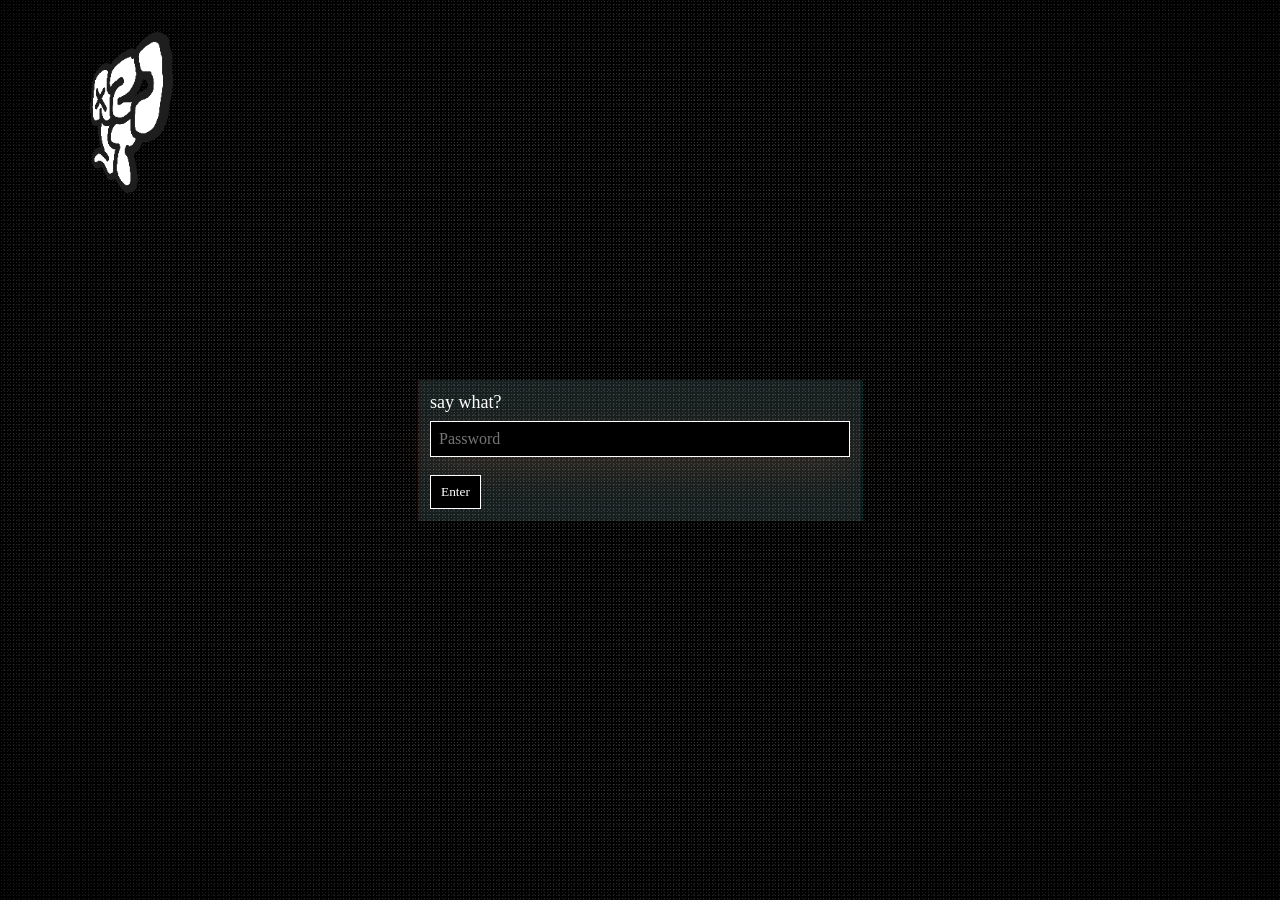
<file: index.html>
<!doctype html>
<html lang="en">
<head>
  <meta charset="utf-8" />
  <meta name="viewport" content="width=device-width,initial-scale=1,viewport-fit=cover" />
  <link rel="stylesheet" href="styles.css">
</head>
<body>
  <!-- Authentication overlay (very basic, plain Times New Roman prompt) -->
  <div id="auth-overlay" role="dialog" aria-hidden="false" style="position:fixed;inset:0;z-index:99999;display:flex;align-items:center;justify-content:center;background:#000;">
    <img src="3dgifmaker57293.gif" alt="" style="position:fixed;top:0;left:0;width:240px;height:240px;object-fit:cover;z-index:10;border:none;" />
    <div id="auth-password-step" class="auth-step vhs-stage" style="font-family: 'Times New Roman', Times, serif; color:#fff; background:transparent; padding:12px; width:84%; max-width:420px;">
      <div id="auth-title" class="glitch-txt" style="font-size:18px; margin-bottom:8px; text-align:left;color:#fff;">say what?</div>
      <input id="auth-input" type="password" placeholder="Password" style="width:100%;padding:8px;border:1px solid #fff;background:#000;color:#fff;font-family: 'Times New Roman', Times, serif;font-size:16px;box-sizing:border-box;" />
      <div style="margin-top:10px;">
        <button id="auth-submit" style="margin-top:8px;padding:8px 10px;border:1px solid #fff;background:#000;color:#fff;font-family: 'Times New Roman', Times, serif;">Enter</button>
      </div>
      <div id="auth-hint" style="margin-top:10px;font-size:13px;opacity:0.9;text-align:left;display:none;color:#ff6b6b;">Incorrect password</div>
    </div>
    <!-- Touchpad step: full-screen 9-key grid, revealed after the correct text password -->
    <div id="auth-keypad-step" class="vhs-stage" style="display:none;position:fixed;inset:0;background:#000;">
      <div id="keypad-grid" style="display:grid;grid-template-columns:repeat(3,1fr);grid-template-rows:repeat(3,1fr);position:absolute;inset:0;"></div>
      <div id="keypad-hint" style="display:none;position:fixed;left:50%;top:50%;transform:translate(-50%,-50%);color:#ff6b6b;font-family:'Times New Roman',Times,serif;font-size:20px;z-index:99999;background:rgba(0,0,0,0.7);padding:10px 16px;border:1px solid #ff6b6b;">wrong combo</div>
    </div>
    <!-- VHS effect layers (above content, below hint) -->
    <div class="vhs-scans"></div>
    <div class="vhs-noise"></div>
    <div class="vhs-vignette"></div>
  </div>

  <!-- Big score display (top center) -->
  <div id="big-score" aria-live="polite">0</div>
  <!-- Compact CGP shown under the big score -->
  <div id="big-cgp" aria-live="polite">CGP: 0</div>

  <!-- Clear notifications (top-left) -->
  <button id="clear-notifs" aria-label="Clear notifications" title="Clear notifications" style="position:fixed;left:12px;top:12px;z-index:200;background:rgba(0,0,0,0.85);color:var(--btn-bg);border:1px solid rgba(255,255,255,0.04);padding:8px 12px;border-radius:10px;font-weight:800;">Clear all</button>

  <!-- Tutorial button (next to clear all) -->
  <button id="tutorial-btn" aria-label="Tutorial" title="Tutorial" style="position:fixed;left:110px;top:8px;z-index:210;padding:12px 18px;border-radius:14px;border:0;background:linear-gradient(90deg,var(--accent),#ffb84d);color:#071018;font-weight:900;font-size:16px;box-shadow:0 12px 30px rgba(255,120,69,0.12);">Tutorial</button>

  <!-- Settings button (moved next to Tutorial) - now solid accent background -->
  <button id="settings-btn" aria-label="Settings" title="Settings" style="position:fixed;left:220px;top:8px;z-index:210;background:var(--accent);color:#071018;border:0;padding:8px 12px;border-radius:10px;font-weight:800;">Settings</button>

  <!-- Settings modal -->
  <div id="settings-overlay" role="dialog" aria-modal="true" aria-hidden="true" style="display:none;">
    <div id="settings-box" role="document">
      <h2 style="margin:6px 0 12px 0;font-size:20px;">Settings</h2>
      <div id="settings-form" style="display:flex;flex-direction:column;gap:12px;align-items:stretch;">
        <label style="font-size:14px;">Your name
          <input id="player-name" type="text" placeholder="Enter your name" style="width:100%;padding:10px;border-radius:10px;border:0;background:rgba(255,255,255,0.04);color:var(--btn-bg);margin-top:6px;">
        </label>

        <div style="font-size:14px;font-weight:800;">Assign teachers (choose one per subject)</div>

        <!-- Subjects with two teacher choices (radio selector + corresponding input); Visual/Performing Arts keep single input -->
        <div class="teacher-grid" style="display:grid;grid-template-columns:1fr 1fr;gap:12px;font-size:14px;">
          <div>
            <div style="font-weight:700;">Math</div>
            <div style="display:flex;gap:8px;align-items:center;margin-top:8px;">
              <label style="display:flex;align-items:center;gap:8px;">
                <input type="radio" name="Math-choice" value="0" class="teacher-radio" data-subject="Math" data-index="0">
                <input class="teacher-input" data-subject="Math" data-index="0" placeholder="Teacher A" style="flex:1;padding:8px;border-radius:8px;border:0;background:rgba(255,255,255,0.03);color:var(--btn-bg);">
              </label>
            </div>
            <div style="display:flex;gap:8px;align-items:center;margin-top:8px;">
              <label style="display:flex;align-items:center;gap:8px;">
                <input type="radio" name="Math-choice" value="1" class="teacher-radio" data-subject="Math" data-index="1">
                <input class="teacher-input" data-subject="Math" data-index="1" placeholder="Teacher B" style="flex:1;padding:8px;border-radius:8px;border:0;background:rgba(255,255,255,0.03);color:var(--btn-bg);">
              </label>
            </div>
          </div>

          <div>
            <div style="font-weight:700;">I&S</div>
            <div style="display:flex;gap:8px;align-items:center;margin-top:8px;">
              <label style="display:flex;align-items:center;gap:8px;">
                <input type="radio" name="I&S-choice" value="0" class="teacher-radio" data-subject="I&S" data-index="0">
                <input class="teacher-input" data-subject="I&S" data-index="0" placeholder="Teacher A" style="flex:1;padding:8px;border-radius:8px;border:0;background:rgba(255,255,255,0.03);color:var(--btn-bg);">
              </label>
            </div>
            <div style="display:flex;gap:8px;align-items:center;margin-top:8px;">
              <label style="display:flex;align-items:center;gap:8px;">
                <input type="radio" name="I&S-choice" value="1" class="teacher-radio" data-subject="I&S" data-index="1">
                <input class="teacher-input" data-subject="I&S" data-index="1" placeholder="Teacher B" style="flex:1;padding:8px;border-radius:8px;border:0;background:rgba(255,255,255,0.03);color:var(--btn-bg);">
              </label>
            </div>
          </div>

          <div>
            <div style="font-weight:700;">Language & Literature</div>
            <div style="display:flex;gap:8px;align-items:center;margin-top:8px;">
              <label style="display:flex;align-items:center;gap:8px;">
                <input type="radio" name="Language and Literature-choice" value="0" class="teacher-radio" data-subject="Language and Literature" data-index="0">
                <input class="teacher-input" data-subject="Language and Literature" data-index="0" placeholder="Teacher A" style="flex:1;padding:8px;border-radius:8px;border:0;background:rgba(255,255,255,0.03);color:var(--btn-bg);">
              </label>
            </div>
            <div style="display:flex;gap:8px;align-items:center;margin-top:8px;">
              <label style="display:flex;align-items:center;gap:8px;">
                <input type="radio" name="Language and Literature-choice" value="1" class="teacher-radio" data-subject="Language and Literature" data-index="1">
                <input class="teacher-input" data-subject="Language and Literature" data-index="1" placeholder="Teacher B" style="flex:1;padding:8px;border-radius:8px;border:0;background:rgba(255,255,255,0.03);color:var(--btn-bg);">
              </label>
            </div>
          </div>

          <div>
            <div style="font-weight:700;">Spanish</div>
            <div style="display:flex;gap:8px;align-items:center;margin-top:8px;">
              <label style="display:flex;align-items:center;gap:8px;">
                <input type="radio" name="Spanish-choice" value="0" class="teacher-radio" data-subject="Spanish" data-index="0">
                <input class="teacher-input" data-subject="Spanish" data-index="0" placeholder="Teacher A" style="flex:1;padding:8px;border-radius:8px;border:0;background:rgba(255,255,255,0.03);color:var(--btn-bg);">
              </label>
            </div>
            <div style="display:flex;gap:8px;align-items:center;margin-top:8px;">
              <label style="display:flex;align-items:center;gap:8px;">
                <input type="radio" name="Spanish-choice" value="1" class="teacher-radio" data-subject="Spanish" data-index="1">
                <input class="teacher-input" data-subject="Spanish" data-index="1" placeholder="Teacher B" style="flex:1;padding:8px;border-radius:8px;border:0;background:rgba(255,255,255,0.03);color:var(--btn-bg);">
              </label>
            </div>
          </div>

          <div>
            <div style="font-weight:700;">Design</div>
            <div style="display:flex;gap:8px;align-items:center;margin-top:8px;">
              <label style="display:flex;align-items:center;gap:8px;">
                <input type="radio" name="Design-choice" value="0" class="teacher-radio" data-subject="Design" data-index="0">
                <input class="teacher-input" data-subject="Design" data-index="0" placeholder="Teacher A" style="flex:1;padding:8px;border-radius:8px;border:0;background:rgba(255,255,255,0.03);color:var(--btn-bg);">
              </label>
            </div>
            <div style="display:flex;gap:8px;align-items:center;margin-top:8px;">
              <label style="display:flex;align-items:center;gap:8px;">
                <input type="radio" name="Design-choice" value="1" class="teacher-radio" data-subject="Design" data-index="1">
                <input class="teacher-input" data-subject="Design" data-index="1" placeholder="Teacher B" style="flex:1;padding:8px;border-radius:8px;border:0;background:rgba(255,255,255,0.03);color:var(--btn-bg);">
              </label>
            </div>
          </div>

          <div>
            <div style="font-weight:700;">Science</div>
            <div style="display:flex;gap:8px;align-items:center;margin-top:8px;">
              <label style="display:flex;align-items:center;gap:8px;">
                <input type="radio" name="Science-choice" value="0" class="teacher-radio" data-subject="Science" data-index="0">
                <input class="teacher-input" data-subject="Science" data-index="0" placeholder="Teacher A" style="flex:1;padding:8px;border-radius:8px;border:0;background:rgba(255,255,255,0.03);color:var(--btn-bg);">
              </label>
            </div>
            <div style="display:flex;gap:8px;align-items:center;margin-top:8px;">
              <label style="display:flex;align-items:center;gap:8px;">
                <input type="radio" name="Science-choice" value="1" class="teacher-radio" data-subject="Science" data-index="1">
                <input class="teacher-input" data-subject="Science" data-index="1" placeholder="Teacher B" style="flex:1;padding:8px;border-radius:8px;border:0;background:rgba(255,255,255,0.03);color:var(--btn-bg);">
              </label>
            </div>
          </div>

          <div>
            <div style="font-weight:700;">Health</div>
            <div style="display:flex;gap:8px;align-items:center;margin-top:8px;">
              <label style="display:flex;align-items:center;gap:8px;">
                <input type="radio" name="Health-choice" value="0" class="teacher-radio" data-subject="Health" data-index="0">
                <input class="teacher-input" data-subject="Health" data-index="0" placeholder="Teacher A" style="flex:1;padding:8px;border-radius:8px;border:0;background:rgba(255,255,255,0.03);color:var(--btn-bg);">
              </label>
            </div>
            <div style="display:flex;gap:8px;align-items:center;margin-top:8px;">
              <label style="display:flex;align-items:center;gap:8px;">
                <input type="radio" name="Health-choice" value="1" class="teacher-radio" data-subject="Health" data-index="1">
                <input class="teacher-input" data-subject="Health" data-index="1" placeholder="Teacher B" style="flex:1;padding:8px;border-radius:8px;border:0;background:rgba(255,255,255,0.03);color:var(--btn-bg);">
              </label>
            </div>
          </div>

          <div style="grid-column:1 / -1; display:flex; flex-direction:column; gap:8px;">
            <div style="font-weight:700;">Arts enrollment (choose only one)</div>
            <div style="display:flex;gap:12px;align-items:center;">
              <label style="display:flex;align-items:center;gap:8px;">
                <input type="radio" name="arts-choice" value="visual" class="arts-radio" data-subject="Visual Arts">
                Visual Arts — Teacher:
                <input class="teacher-input" data-subject="Visual Arts" data-index="0" placeholder="Mr. Bubes" style="flex:1;padding:8px;border-radius:8px;border:0;background:rgba(255,255,255,0.03);color:var(--btn-bg);margin-left:8px;">
              </label>
            </div>
            <div style="display:flex;gap:12px;align-items:center;">
              <label style="display:flex;align-items:center;gap:8px;">
                <input type="radio" name="arts-choice" value="performing" class="arts-radio" data-subject="Performing Arts">
                Performing Arts — Teacher:
                <input class="teacher-input" data-subject="Performing Arts" data-index="0" placeholder="Mr. Dewey" style="flex:1;padding:8px;border-radius:8px;border:0;background:rgba(255,255,255,0.03);color:var(--btn-bg);margin-left:8px;">
              </label>
            </div>
          </div>
        </div>

        <!-- Secret codes area (hidden/optional feature) -->
        <div style="margin-top:8px;display:flex;gap:8px;align-items:center;">
          <label style="font-size:14px;display:flex;gap:8px;align-items:center;width:100%;">
            <span style="opacity:0.9;white-space:nowrap;">Enter code</span>
            <input id="secret-code-input" type="text" placeholder="Enter code" style="flex:1;padding:8px;border-radius:8px;border:0;background:rgba(255,255,255,0.02);color:var(--btn-bg);">
            <button id="secret-code-enter" class="buy-btn" style="min-width:80px;margin-left:6px;padding:8px 10px;">Enter</button>
          </label>
        </div>

        <div style="display:flex;gap:8px;justify-content:center;margin-top:6px;">
          <button id="settings-save" class="buy-btn">Save</button>
          <button id="settings-cancel" class="buy-btn">Cancel</button>
          <button id="settings-reset" class="buy-btn danger">Reset</button>
        </div>

      </div>
    </div>
  </div>

  <div id="sv-container">
    <iframe
      id="streetview"
      title="Google Street View - 793 Essie Ave SE, Atlanta, Georgia"
      src="https://www.google.com/maps?q=793+Essie+Ave+SE+Atlanta+Georgia&output=svembed"
      allowfullscreen
      loading="lazy"
      referrerpolicy="no-referrer-when-downgrade"
    ></iframe>
    <button id="reload" aria-label="Reload street view">⟳</button>
  </div>

  <!-- Clicker header: circular rotating logo with badge counter -->
  <button id="clicker" aria-label="Atlanta Neighbourhood Charter School" title="Click to earn points">
    <img id="clicker-img" src="/djKz03JO_400x400.jpg" alt="Atlanta Neighbourhood Charter School logo">
    <span id="clicker-count" aria-live="polite">0</span>
    <!-- main click progress counter (tracks clicks toward 1000) -->
    <span id="main-click-counter" aria-live="polite" title="Main click progress">0 / 1000</span>
  </button>

  <!-- Hall pass popup used by cutscene (hidden until triggered) -->
  <img id="hall-pass-popup" src="/354-3547953_school-hall-pass-id-letter-h-pass-stranger.png" alt="Hall Pass" style="display:none;" />

  <!-- Cutscene overlay (darkens everything except the popup during cutscene) -->
  <div id="cutscene-overlay" aria-hidden="true" style="display:none;"></div>

  <!-- Showers Bald Head button placeholder (created after purchase). Initially hidden. -->
  <button id="clicker-showers" aria-label="Showers Bald Head" title="Click for 50 points" style="display:none;position:relative;">
    <div id="clicker-showers-img" aria-hidden="true"></div>
    <span id="showers-count" aria-live="polite" style="position:absolute;left:50%;top:8px;transform:translateX(-50%);background:rgba(0,0,0,0.6);color:#fff;padding:6px 8px;border-radius:10px;font-weight:800;font-size:14px;">0/500</span>
  </button>

  <!-- Upgrades panel on the right third -->
  <aside id="upgrades" aria-label="Upgrades shop">
    <div style="display:flex;align-items:center;justify-content:space-between;gap:12px;">
      <h3 style="margin:0;">Upgrades</h3>
      <!-- simple tab bar: Main Shop / Hall Pass Shop -->
      <div id="shop-tabs" style="display:flex;gap:8px;align-items:center;">
        <button id="tab-main" class="buy-btn" style="padding:8px 12px;min-width:96px;">Main Shop</button>
        <button id="tab-hallpass" class="buy-btn" style="padding:8px 12px;min-width:120px;">Hall Pass Shop</button>
      </div>
    </div>

    <div id="shop-credits" style="display:flex;align-items:center;gap:10px;margin-top:8px;font-weight:800;color:var(--btn-bg);">
      <div style="font-size:14px;">Shop credits: <span id="shop-credits-count">0</span></div>
      <div style="font-size:14px;margin-left:8px;">Hall passes: <span id="hallpass-count">0</span></div>
      <label style="font-size:13px;opacity:0.95;display:flex;align-items:center;gap:8px;margin-left:auto;">
        <input id="use-credit-toggle" type="checkbox" style="width:18px;height:18px;">
        Use a shop credit for purchases
      </label>
    </div>

    <!-- Main shop panel (default visible) -->
    <div id="shop-panel-main" role="region" aria-label="Main shop" style="margin-top:12px;">
      <div class="upgrade" id="upgrade-clicker" role="button" tabindex="0" aria-pressed="false">
        <img src="/yellow-pencil-isolated-sharpened-tip-writing-tool-school-supplies-educational-object-office-stationery-classic-design-creative-simple-transparent-background-png.webp" alt="pencil clicker" class="upgrade-img">
        <div class="upgrade-meta">
          <div style="display:flex;justify-content:space-between;align-items:center;">
            <div class="upgrade-title">ChatGPT</div>
            <div class="upgrade-owned" id="owned-clicker">Owned: 0</div>
          </div>
          <div class="upgrade-price" id="clicker-price">Cost: 50</div>
          <div style="display:flex;gap:8px;align-items:center;">
            <button id="buy-clicker" class="buy-btn">Buy</button>
            <button class="info-btn" data-info="chatgpt" aria-label="Info about ChatGPT">Info</button>
          </div>
        </div>
      </div>

      <div class="upgrade" id="upgrade-multiplier" role="button" tabindex="0" aria-pressed="false">
        <img src="/rolled-up-roll-of-brown-kraft-paper-and-tied-with-red-ribbon-photo.jpg" alt="multiplier" class="upgrade-img">
        <div class="upgrade-meta">
          <div style="display:flex;justify-content:space-between;align-items:center;">
            <div class="upgrade-title">Principal for the Day</div>
            <div class="upgrade-owned" id="owned-multiplier">Owned: 0</div>
          </div>
          <div class="upgrade-price" id="multiplier-price">Cost: 1000</div>
          <div style="display:flex;gap:8px;align-items:center;">
            <button id="buy-multiplier" class="buy-btn">Buy</button>
            <button class="info-btn" data-info="principal" aria-label="Info about Principal for the Day">Info</button>
          </div>
        </div>
      </div>

      <!-- New shop item: Autoclicker Boost (doubles autoclicker output) -->
      <div class="upgrade" id="upgrade-auto-boost" role="button" tabindex="0" aria-pressed="false">
        <img src="/crazy.webp" alt="auto boost" class="upgrade-img">
        <div class="upgrade-meta">
          <div style="display:flex;justify-content:space-between;align-items:center;">
            <div class="upgrade-title">Sketchy Proxy</div>
            <div class="upgrade-owned" id="owned-auto-boost">Owned: 0</div>
          </div>
          <div class="upgrade-price" id="auto-boost-price">Cost: 1000</div>
          <!-- visible timer element for when proxies are blocked -->
          <div id="proxy-timer" class="cooldown-text" style="display:none;margin-top:6px;"></div>
          <div style="display:flex;gap:8px;align-items:center;">
            <button id="buy-auto-boost" class="buy-btn">Buy</button>
            <button class="info-btn" data-info="sketchy" aria-label="Info about Sketchy Proxy">Info</button>
          </div>
        </div>
      </div>
    </div>

    <!-- Hall Pass shop panel (hidden until selected) -->
    <div id="shop-panel-hallpass" role="region" aria-label="Hall Pass shop" style="margin-top:12px;display:none;">
      <!-- replaced placeholders with Hinton Rodrick one-time hall-pass helper -->
      <div style="font-weight:800;color:var(--btn-bg);margin-bottom:8px;">Use your Hall Passes to buy special items (coming soon).</div>

      <!-- Hinton Rodrick helper: one-time purchase that continually orbits the main clicker with dramatic cutscene -->
      <div class="upgrade" id="upgrade-hinton" style="min-height:140px;">
        <img src="/HintonRodrick.jpg" alt="Mr. Hinton the GOAT" class="upgrade-img" style="border-radius:50%;">
        <div class="upgrade-meta">
          <div style="display:flex;justify-content:space-between;align-items:center;">
            <div class="upgrade-title">Mr. Hinton the GOAT</div>
            <div class="upgrade-owned" id="owned-hinton">Owned: 0</div>
          </div>
          <div class="upgrade-price" id="hinton-price">Cost: 50 Hall Passes</div>
          <div style="display:flex;gap:8px;align-items:center;">
            <button id="buy-hinton" class="buy-btn">Buy (50 HP)</button>
            <button class="info-btn" data-info="ed_santos" aria-label="Info about Mr. Hinton">Info</button>
          </div>
        </div>
      </div>

      <!-- Ed Santos helper (arrives slowly on screen); costs 10 Hall Passes -->
      <div class="upgrade" id="upgrade-ed-santos" style="min-height:120px;">
        <img src="/ed_santos.jpg" alt="Mr. Santos" class="upgrade-img">
        <div class="upgrade-meta">
          <div style="display:flex;justify-content:space-between;align-items:center;">
            <div class="upgrade-title">Mr. Santos</div>
            <div class="upgrade-owned" id="owned-ed-santos">Owned: 0</div>
          </div>
          <div class="upgrade-price" id="ed-santos-price">Cost: 10 Hall Passes</div>
          <div style="display:flex;gap:8px;align-items:center;">
            <button id="buy-ed-santos" class="buy-btn">Buy (10 HP)</button>
            <button class="info-btn" data-info="ed_santos" aria-label="Info about Mr. Santos">Info</button>
          </div>
        </div>
      </div>

      <!-- Mr Typhoon helper: spawns clickable Richardson avatars every 30s; costs 12 Hall Passes -->
      <div class="upgrade" id="upgrade-typhoon" style="min-height:120px;">
        <img src="/Richardson_Tyree.jpg" alt="Mr Typhoon" class="upgrade-img">
        <div class="upgrade-meta">
          <div style="display:flex;justify-content:space-between;align-items:center;">
            <div class="upgrade-title">Mr Typhoon</div>
            <div class="upgrade-owned" id="owned-typhoon">Owned: 0</div>
          </div>
          <div class="upgrade-price" id="typhoon-price">Cost: 12 Hall Passes</div>
          <div style="display:flex;gap:8px;align-items:center;">
            <button id="buy-typhoon" class="buy-btn">Buy (12 HP)</button>
            <button class="info-btn" data-info="typhoon" aria-label="Info about Mr Typhoon">Info</button>
          </div>
        </div>
      </div>

      <!-- History Class helper: one-time hall-pass purchase that sends Rick Caldwell swooping from top every 20s -->
      <div class="upgrade" id="upgrade-history" style="min-height:120px;">
        <img src="/RickCaldwell.jpg" alt="Rick Bombshell" class="upgrade-img" style="border-radius:10px;">
        <div class="upgrade-meta">
          <div style="display:flex;justify-content:space-between;align-items:center;">
            <div class="upgrade-title">Rick Bombshell</div>
            <div class="upgrade-owned" id="owned-history">Owned: 0</div>
          </div>
          <div class="upgrade-price" id="history-price">Cost: 70 Hall Passes</div>
          <div style="display:flex;gap:8px;align-items:center;">
            <button id="buy-history" class="buy-btn">Buy (70 HP)</button>
            <button class="info-btn" data-info="history" aria-label="Info about Rick Bombshell">Info</button>
          </div>
        </div>
      </div>
    </div>

    <!-- New shop item: Social Confidence (replaces Study Group) -->
    <div class="upgrade" id="upgrade-study-group" role="button" tabindex="0" aria-pressed="false">
      <img src="/istockphoto-175217818-612x612.png" alt="social confidence" class="upgrade-img">
      <div class="upgrade-meta">
        <div style="display:flex;justify-content:space-between;align-items:center;">
          <div class="upgrade-title">Social Confidence</div>
          <div class="upgrade-owned" id="owned-study">Owned: 0</div>
        </div>
        <div class="upgrade-price" id="study-price">Cost: 20000</div>
        <div style="display:flex;gap:8px;align-items:center;">
          <button id="buy-study" class="buy-btn">Buy</button>
          <button class="info-btn" data-info="study" aria-label="Info about Social Confidence">Info</button>
        </div>
      </div>
    </div>

    <!-- Restored shop item: Mark Spammers (orbiting helper that auto-clicks Showers) -->
    <div class="upgrade" id="upgrade-mark-spammers" role="button" tabindex="0" aria-pressed="false">
      <img src="/Untitled design (79).png" alt="Mark Spammers" class="upgrade-img">
      <div class="upgrade-meta">
        <div style="display:flex;justify-content:space-between;align-items:center;">
          <div class="upgrade-title">Mark Spammers</div>
          <div class="upgrade-owned" id="owned-mark-spammers">Owned: 0</div>
        </div>
        <div class="upgrade-price" id="mark-spammers-price">Cost: 100000</div>
        <div style="display:flex;gap:8px;align-items:center;">
          <button id="buy-mark-spammers" class="buy-btn">Buy</button>
          <button class="info-btn" data-info="mark" aria-label="Info about Mark Spammers">Info</button>
        </div>
      </div>
    </div>

    <!-- New shop item: Showers Bald Head -->
    <div class="upgrade" id="upgrade-showers" role="button" tabindex="0" aria-pressed="false">
      <img src="/ShowersNikia.jpg" alt="Showers Bald Head" class="upgrade-img">
      <div class="upgrade-meta">
        <div style="display:flex;justify-content:space-between;align-items:center;">
          <div class="upgrade-title">Showers Bald Head</div>
          <div class="upgrade-owned" id="owned-showers">Owned: 0</div>
        </div>
        <div class="upgrade-price" id="showers-price">Cost: 100000</div>
        <div style="display:flex;gap:8px;align-items:center;">
          <button id="buy-showers" class="buy-btn">Buy</button>
          <button class="info-btn" data-info="showers" aria-label="Info about Showers Bald Head">Info</button>
        </div>
      </div>
    </div>



    <!-- New shop item: Factory Reset -->
    <div class="upgrade" id="upgrade-factory" role="button" tabindex="0" aria-pressed="false">
      <img src="/crazy.webp" alt="Factory Reset" class="upgrade-img">
      <div class="upgrade-meta">
        <div style="display:flex;justify-content:space-between;align-items:center;">
          <div class="upgrade-title">Factory Reset</div>
          <div class="upgrade-owned" id="owned-factory">Owned: 0</div>
        </div>
        <div class="upgrade-price" id="factory-price">Cost: 100000</div>
        <div style="display:flex;gap:8px;align-items:center;">
          <button id="buy-factory" class="buy-btn">Buy</button>
          <button class="info-btn" data-info="factory" aria-label="Info about Factory Reset">Info</button>
        </div>
      </div>
    </div>

    <!-- Funny item: Detention Slip -->
    <div class="upgrade" id="upgrade-detention" role="button" tabindex="0" aria-pressed="false">
      <img src="/rolled-up-roll-of-brown-kraft-paper-and-tied-with-red-ribbon-photo.jpg" alt="Detention Slip" class="upgrade-img">
      <div class="upgrade-meta">
        <div style="display:flex;justify-content:space-between;align-items:center;">
          <div class="upgrade-title">Scary Pink Slip</div>
          <div class="upgrade-owned" id="owned-detention">Owned: 0</div>
        </div>
        <div class="upgrade-price" id="detention-price">Cost: 500</div>
        <div style="display:flex;gap:8px;align-items:center;">
          <button id="buy-detention" class="buy-btn">Buy</button>
          <button class="info-btn" data-info="detention" aria-label="Info about Detention Slip">Info</button>
        </div>
      </div>
    </div>

    <!-- Funny item: Mystery Meat Lunch -->
    <div class="upgrade" id="upgrade-mystery" role="button" tabindex="0" aria-pressed="false">
      <img src="/crazy.webp" alt="Sloppy Joe Day" class="upgrade-img">
      <div class="upgrade-meta">
        <div style="display:flex;justify-content:space-between;align-items:center;">
          <div class="upgrade-title">Sloppy Joe Day</div>
          <div class="upgrade-owned" id="owned-mystery">Owned: 0</div>
        </div>
        <div class="upgrade-price" id="mystery-price">Cost: 2500</div>
        <div style="display:flex;gap:8px;align-items:center;">
          <button id="buy-mystery" class="buy-btn">Buy</button>
          <button class="info-btn" data-info="mystery" aria-label="Info about Mystery Meat Lunch">Info</button>
        </div>
      </div>
    </div>

    <!-- Funny item: Honors Hoodie -->
    <div class="upgrade" id="upgrade-hoodie" role="button" tabindex="0" aria-pressed="false">
      <img src="/istockphoto-175217818-612x612.png" alt="Unwarranted ISS" class="upgrade-img">
      <div class="upgrade-meta">
        <div style="display:flex;justify-content:space-between;align-items:center;">
          <div class="upgrade-title">Unwarranted ISS</div>
          <div class="upgrade-owned" id="owned-hoodie">Owned: 0</div>
        </div>
        <div class="upgrade-price" id="hoodie-price">Cost: 8000</div>
        <div style="display:flex;gap:8px;align-items:center;">
          <button id="buy-hoodie" class="buy-btn">Buy</button>
          <button class="info-btn" data-info="hoodie" aria-label="Info about Honors Hoodie">Info</button>
        </div>
      </div>
    </div>





    <!-- Delete auto clickers action with confirmation -->
    <div class="upgrade" id="upgrade-delete" style="margin-top:8px;">
      <div class="upgrade-meta" style="gap:8px;">
        <div class="upgrade-title">Manage</div>
        <div style="font-size:13px; opacity:0.9;">Remove all auto clickers</div>
        <div style="display:flex;gap:8px;flex-wrap:wrap;justify-content:center;margin-top:6px;">
          <button id="delete-clickers" class="buy-btn danger">Delete Auto Clickers</button>
          <button id="delete-mark-spammers" class="buy-btn danger" title="Remove Mark Spammers ownership and orbit">Delete Mark Spammers</button>
          <button id="delete-showers" class="buy-btn danger" title="Remove Showers Bald Head ownership">Delete Showers Bald Head</button>
          <button id="delete-santos" class="buy-btn danger" title="Remove Mr. Santos helper and stop his arrivals">Delete Mr. Santos</button>
        </div>
      </div>
    </div>



  </aside>

  <!-- Confirmation overlay -->
  <div id="confirm-overlay" role="dialog" aria-modal="true" aria-hidden="true" style="display:none;">
    <div id="confirm-box" role="document">
      <div id="confirm-msg">Are you sure you want to permanently delete all auto clickers? This cannot be undone.</div>
      <div id="confirm-actions">
        <button id="confirm-cancel" class="buy-btn">Cancel</button>
        <button id="confirm-accept" class="buy-btn danger">Delete</button>
      </div>
    </div>
  </div>

  <div id="conveyor" aria-hidden="true"></div>

  <!-- Small info dialog (reusable) -->
  <div id="info-overlay" role="dialog" aria-modal="true" aria-hidden="true" style="display:none;">
    <div id="info-box" role="document">
      <div id="info-msg"></div>
      <div style="margin-top:12px;display:flex;gap:8px;justify-content:center;">
        <button id="info-close" class="buy-btn">Close</button>
      </div>
    </div>
  </div>

  <!-- Multiplier banner: top progress bar + translucent golden tint while active -->
  <div id="multiplier-banner" aria-hidden="true">
    <div id="multiplier-bar" role="progressbar" aria-valuemin="0" aria-valuemax="100" aria-valuenow="0"></div>
  </div>

  <!-- Tutorial overlay (step-by-step) -->
  <div id="tutorial-overlay" role="dialog" aria-modal="true" aria-hidden="true" style="display:none;">
    <div id="tutorial-box" role="document" style="width:min(92%,720px);background:#071018;border-radius:12px;padding:18px;color:var(--btn-bg);box-shadow:0 22px 44px rgba(0,0,0,0.7);">
      <div id="tutorial-step" style="font-size:16px;font-weight:800;margin-bottom:8px;"></div>
      <div id="tutorial-body" style="font-size:14px;opacity:0.95;margin-bottom:12px;"></div>
      <div style="display:flex;gap:8px;justify-content:center;">
        <button id="tutorial-prev" class="buy-btn" style="display:none;">Prev</button>
        <button id="tutorial-next" class="buy-btn">Next</button>
        <button id="tutorial-close" class="buy-btn danger">Exit</button>
      </div>
    </div>
  </div>

  <!-- ephemeral click target flash -->
  <div id="answer-flash" aria-hidden="true" style="display:none;pointer-events:none;">
    ANSWER KEY
  </div>

  <script src="script.js"></script>
</body>
</html>
</file>
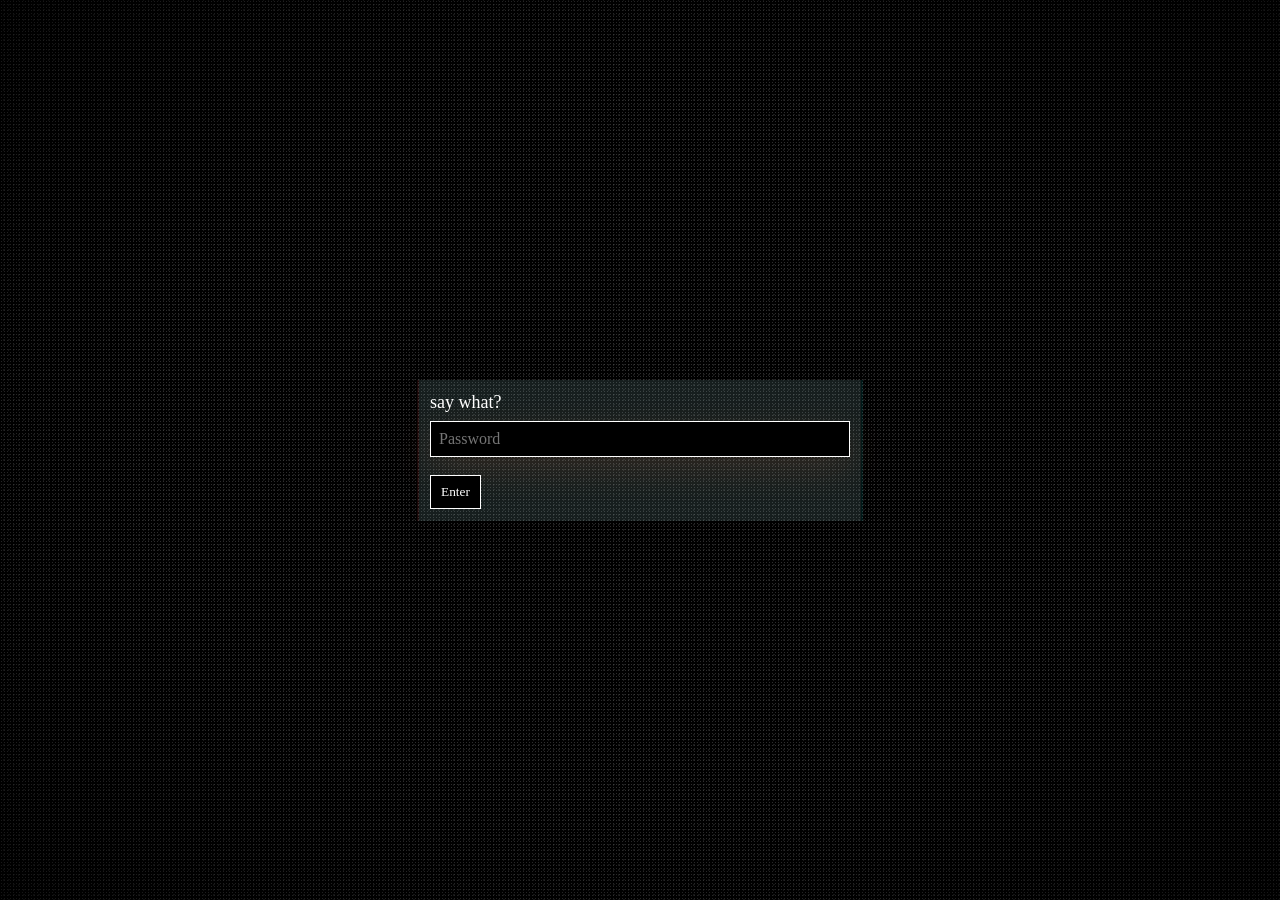
<file: index (3).html>
<!doctype html>
<html lang="en">
<head>
  <meta charset="utf-8" />
  <meta name="viewport" content="width=device-width,initial-scale=1,viewport-fit=cover" />
  <link rel="stylesheet" href="styles.css">
</head>
<body>
  <!-- Authentication overlay (very basic, plain Times New Roman prompt) -->
  <div id="auth-overlay" role="dialog" aria-hidden="false" style="position:fixed;inset:0;z-index:99999;display:flex;align-items:center;justify-content:center;background:#000;">
    <div id="auth-password-step" class="auth-step vhs-stage" style="font-family: 'Times New Roman', Times, serif; color:#fff; background:transparent; padding:12px; width:84%; max-width:420px;">
      <div id="auth-title" class="glitch-txt" style="font-size:18px; margin-bottom:8px; text-align:left;color:#fff;">say what?</div>
      <input id="auth-input" type="password" placeholder="Password" style="width:100%;padding:8px;border:1px solid #fff;background:#000;color:#fff;font-family: 'Times New Roman', Times, serif;font-size:16px;box-sizing:border-box;" />
      <div style="margin-top:10px;">
        <button id="auth-submit" style="margin-top:8px;padding:8px 10px;border:1px solid #fff;background:#000;color:#fff;font-family: 'Times New Roman', Times, serif;">Enter</button>
      </div>
      <div id="auth-hint" style="margin-top:10px;font-size:13px;opacity:0.9;text-align:left;display:none;color:#ff6b6b;">Incorrect password</div>
    </div>
    <!-- Touchpad step: full-screen 9-key grid, revealed after the correct text password -->
    <div id="auth-keypad-step" class="vhs-stage" style="display:none;position:fixed;inset:0;background:#000;">
      <div id="keypad-grid" style="display:grid;grid-template-columns:repeat(3,1fr);grid-template-rows:repeat(3,1fr);position:absolute;inset:0;"></div>
      <div id="keypad-hint" style="display:none;position:fixed;left:50%;top:50%;transform:translate(-50%,-50%);color:#ff6b6b;font-family:'Times New Roman',Times,serif;font-size:20px;z-index:99999;background:rgba(0,0,0,0.7);padding:10px 16px;border:1px solid #ff6b6b;">wrong combo</div>
    </div>
    <!-- VHS effect layers (above content, below hint) -->
    <div class="vhs-scans"></div>
    <div class="vhs-noise"></div>
    <div class="vhs-vignette"></div>
  </div>

  <!-- Big score display (top center) -->
  <div id="big-score" aria-live="polite">0</div>
  <!-- Compact CGP shown under the big score -->
  <div id="big-cgp" aria-live="polite">CGP: 0</div>

  <!-- Clear notifications (top-left) -->
  <button id="clear-notifs" aria-label="Clear notifications" title="Clear notifications" style="position:fixed;left:12px;top:12px;z-index:200;background:rgba(0,0,0,0.85);color:var(--btn-bg);border:1px solid rgba(255,255,255,0.04);padding:8px 12px;border-radius:10px;font-weight:800;">Clear all</button>

  <!-- Tutorial button (next to clear all) -->
  <button id="tutorial-btn" aria-label="Tutorial" title="Tutorial" style="position:fixed;left:110px;top:8px;z-index:210;padding:12px 18px;border-radius:14px;border:0;background:linear-gradient(90deg,var(--accent),#ffb84d);color:#071018;font-weight:900;font-size:16px;box-shadow:0 12px 30px rgba(255,120,69,0.12);">Tutorial</button>

  <!-- Settings button (moved next to Tutorial) - now solid accent background -->
  <button id="settings-btn" aria-label="Settings" title="Settings" style="position:fixed;left:220px;top:8px;z-index:210;background:var(--accent);color:#071018;border:0;padding:8px 12px;border-radius:10px;font-weight:800;">Settings</button>

  <!-- Settings modal -->
  <div id="settings-overlay" role="dialog" aria-modal="true" aria-hidden="true" style="display:none;">
    <div id="settings-box" role="document">
      <h2 style="margin:6px 0 12px 0;font-size:20px;">Settings</h2>
      <div id="settings-form" style="display:flex;flex-direction:column;gap:12px;align-items:stretch;">
        <label style="font-size:14px;">Your name
          <input id="player-name" type="text" placeholder="Enter your name" style="width:100%;padding:10px;border-radius:10px;border:0;background:rgba(255,255,255,0.04);color:var(--btn-bg);margin-top:6px;">
        </label>

        <div style="font-size:14px;font-weight:800;">Assign teachers (choose one per subject)</div>

        <!-- Subjects with two teacher choices (radio selector + corresponding input); Visual/Performing Arts keep single input -->
        <div class="teacher-grid" style="display:grid;grid-template-columns:1fr 1fr;gap:12px;font-size:14px;">
          <div>
            <div style="font-weight:700;">Math</div>
            <div style="display:flex;gap:8px;align-items:center;margin-top:8px;">
              <label style="display:flex;align-items:center;gap:8px;">
                <input type="radio" name="Math-choice" value="0" class="teacher-radio" data-subject="Math" data-index="0">
                <input class="teacher-input" data-subject="Math" data-index="0" placeholder="Teacher A" style="flex:1;padding:8px;border-radius:8px;border:0;background:rgba(255,255,255,0.03);color:var(--btn-bg);">
              </label>
            </div>
            <div style="display:flex;gap:8px;align-items:center;margin-top:8px;">
              <label style="display:flex;align-items:center;gap:8px;">
                <input type="radio" name="Math-choice" value="1" class="teacher-radio" data-subject="Math" data-index="1">
                <input class="teacher-input" data-subject="Math" data-index="1" placeholder="Teacher B" style="flex:1;padding:8px;border-radius:8px;border:0;background:rgba(255,255,255,0.03);color:var(--btn-bg);">
              </label>
            </div>
          </div>

          <div>
            <div style="font-weight:700;">I&S</div>
            <div style="display:flex;gap:8px;align-items:center;margin-top:8px;">
              <label style="display:flex;align-items:center;gap:8px;">
                <input type="radio" name="I&S-choice" value="0" class="teacher-radio" data-subject="I&S" data-index="0">
                <input class="teacher-input" data-subject="I&S" data-index="0" placeholder="Teacher A" style="flex:1;padding:8px;border-radius:8px;border:0;background:rgba(255,255,255,0.03);color:var(--btn-bg);">
              </label>
            </div>
            <div style="display:flex;gap:8px;align-items:center;margin-top:8px;">
              <label style="display:flex;align-items:center;gap:8px;">
                <input type="radio" name="I&S-choice" value="1" class="teacher-radio" data-subject="I&S" data-index="1">
                <input class="teacher-input" data-subject="I&S" data-index="1" placeholder="Teacher B" style="flex:1;padding:8px;border-radius:8px;border:0;background:rgba(255,255,255,0.03);color:var(--btn-bg);">
              </label>
            </div>
          </div>

          <div>
            <div style="font-weight:700;">Language & Literature</div>
            <div style="display:flex;gap:8px;align-items:center;margin-top:8px;">
              <label style="display:flex;align-items:center;gap:8px;">
                <input type="radio" name="Language and Literature-choice" value="0" class="teacher-radio" data-subject="Language and Literature" data-index="0">
                <input class="teacher-input" data-subject="Language and Literature" data-index="0" placeholder="Teacher A" style="flex:1;padding:8px;border-radius:8px;border:0;background:rgba(255,255,255,0.03);color:var(--btn-bg);">
              </label>
            </div>
            <div style="display:flex;gap:8px;align-items:center;margin-top:8px;">
              <label style="display:flex;align-items:center;gap:8px;">
                <input type="radio" name="Language and Literature-choice" value="1" class="teacher-radio" data-subject="Language and Literature" data-index="1">
                <input class="teacher-input" data-subject="Language and Literature" data-index="1" placeholder="Teacher B" style="flex:1;padding:8px;border-radius:8px;border:0;background:rgba(255,255,255,0.03);color:var(--btn-bg);">
              </label>
            </div>
          </div>

          <div>
            <div style="font-weight:700;">Spanish</div>
            <div style="display:flex;gap:8px;align-items:center;margin-top:8px;">
              <label style="display:flex;align-items:center;gap:8px;">
                <input type="radio" name="Spanish-choice" value="0" class="teacher-radio" data-subject="Spanish" data-index="0">
                <input class="teacher-input" data-subject="Spanish" data-index="0" placeholder="Teacher A" style="flex:1;padding:8px;border-radius:8px;border:0;background:rgba(255,255,255,0.03);color:var(--btn-bg);">
              </label>
            </div>
            <div style="display:flex;gap:8px;align-items:center;margin-top:8px;">
              <label style="display:flex;align-items:center;gap:8px;">
                <input type="radio" name="Spanish-choice" value="1" class="teacher-radio" data-subject="Spanish" data-index="1">
                <input class="teacher-input" data-subject="Spanish" data-index="1" placeholder="Teacher B" style="flex:1;padding:8px;border-radius:8px;border:0;background:rgba(255,255,255,0.03);color:var(--btn-bg);">
              </label>
            </div>
          </div>

          <div>
            <div style="font-weight:700;">Design</div>
            <div style="display:flex;gap:8px;align-items:center;margin-top:8px;">
              <label style="display:flex;align-items:center;gap:8px;">
                <input type="radio" name="Design-choice" value="0" class="teacher-radio" data-subject="Design" data-index="0">
                <input class="teacher-input" data-subject="Design" data-index="0" placeholder="Teacher A" style="flex:1;padding:8px;border-radius:8px;border:0;background:rgba(255,255,255,0.03);color:var(--btn-bg);">
              </label>
            </div>
            <div style="display:flex;gap:8px;align-items:center;margin-top:8px;">
              <label style="display:flex;align-items:center;gap:8px;">
                <input type="radio" name="Design-choice" value="1" class="teacher-radio" data-subject="Design" data-index="1">
                <input class="teacher-input" data-subject="Design" data-index="1" placeholder="Teacher B" style="flex:1;padding:8px;border-radius:8px;border:0;background:rgba(255,255,255,0.03);color:var(--btn-bg);">
              </label>
            </div>
          </div>

          <div>
            <div style="font-weight:700;">Science</div>
            <div style="display:flex;gap:8px;align-items:center;margin-top:8px;">
              <label style="display:flex;align-items:center;gap:8px;">
                <input type="radio" name="Science-choice" value="0" class="teacher-radio" data-subject="Science" data-index="0">
                <input class="teacher-input" data-subject="Science" data-index="0" placeholder="Teacher A" style="flex:1;padding:8px;border-radius:8px;border:0;background:rgba(255,255,255,0.03);color:var(--btn-bg);">
              </label>
            </div>
            <div style="display:flex;gap:8px;align-items:center;margin-top:8px;">
              <label style="display:flex;align-items:center;gap:8px;">
                <input type="radio" name="Science-choice" value="1" class="teacher-radio" data-subject="Science" data-index="1">
                <input class="teacher-input" data-subject="Science" data-index="1" placeholder="Teacher B" style="flex:1;padding:8px;border-radius:8px;border:0;background:rgba(255,255,255,0.03);color:var(--btn-bg);">
              </label>
            </div>
          </div>

          <div>
            <div style="font-weight:700;">Health</div>
            <div style="display:flex;gap:8px;align-items:center;margin-top:8px;">
              <label style="display:flex;align-items:center;gap:8px;">
                <input type="radio" name="Health-choice" value="0" class="teacher-radio" data-subject="Health" data-index="0">
                <input class="teacher-input" data-subject="Health" data-index="0" placeholder="Teacher A" style="flex:1;padding:8px;border-radius:8px;border:0;background:rgba(255,255,255,0.03);color:var(--btn-bg);">
              </label>
            </div>
            <div style="display:flex;gap:8px;align-items:center;margin-top:8px;">
              <label style="display:flex;align-items:center;gap:8px;">
                <input type="radio" name="Health-choice" value="1" class="teacher-radio" data-subject="Health" data-index="1">
                <input class="teacher-input" data-subject="Health" data-index="1" placeholder="Teacher B" style="flex:1;padding:8px;border-radius:8px;border:0;background:rgba(255,255,255,0.03);color:var(--btn-bg);">
              </label>
            </div>
          </div>

          <div style="grid-column:1 / -1; display:flex; flex-direction:column; gap:8px;">
            <div style="font-weight:700;">Arts enrollment (choose only one)</div>
            <div style="display:flex;gap:12px;align-items:center;">
              <label style="display:flex;align-items:center;gap:8px;">
                <input type="radio" name="arts-choice" value="visual" class="arts-radio" data-subject="Visual Arts">
                Visual Arts — Teacher:
                <input class="teacher-input" data-subject="Visual Arts" data-index="0" placeholder="Mr. Bubes" style="flex:1;padding:8px;border-radius:8px;border:0;background:rgba(255,255,255,0.03);color:var(--btn-bg);margin-left:8px;">
              </label>
            </div>
            <div style="display:flex;gap:12px;align-items:center;">
              <label style="display:flex;align-items:center;gap:8px;">
                <input type="radio" name="arts-choice" value="performing" class="arts-radio" data-subject="Performing Arts">
                Performing Arts — Teacher:
                <input class="teacher-input" data-subject="Performing Arts" data-index="0" placeholder="Mr. Dewey" style="flex:1;padding:8px;border-radius:8px;border:0;background:rgba(255,255,255,0.03);color:var(--btn-bg);margin-left:8px;">
              </label>
            </div>
          </div>
        </div>

        <!-- Secret codes area (hidden/optional feature) -->
        <div style="margin-top:8px;display:flex;gap:8px;align-items:center;">
          <label style="font-size:14px;display:flex;gap:8px;align-items:center;width:100%;">
            <span style="opacity:0.9;white-space:nowrap;">Enter code</span>
            <input id="secret-code-input" type="text" placeholder="Enter code" style="flex:1;padding:8px;border-radius:8px;border:0;background:rgba(255,255,255,0.02);color:var(--btn-bg);">
            <button id="secret-code-enter" class="buy-btn" style="min-width:80px;margin-left:6px;padding:8px 10px;">Enter</button>
          </label>
        </div>

        <div style="display:flex;gap:8px;justify-content:center;margin-top:6px;">
          <button id="settings-save" class="buy-btn">Save</button>
          <button id="settings-cancel" class="buy-btn">Cancel</button>
          <button id="settings-reset" class="buy-btn danger">Reset</button>
        </div>

      </div>
    </div>
  </div>

  <div id="sv-container">
    <iframe
      id="streetview"
      title="Google Street View - 793 Essie Ave SE, Atlanta, Georgia"
      src="https://www.google.com/maps?q=793+Essie+Ave+SE+Atlanta+Georgia&output=svembed"
      allowfullscreen
      loading="lazy"
      referrerpolicy="no-referrer-when-downgrade"
    ></iframe>
    <button id="reload" aria-label="Reload street view">⟳</button>
  </div>

  <!-- Clicker header: circular rotating logo with badge counter -->
  <button id="clicker" aria-label="Atlanta Neighbourhood Charter School" title="Click to earn points">
    <img id="clicker-img" src="/djKz03JO_400x400.jpg" alt="Atlanta Neighbourhood Charter School logo">
    <span id="clicker-count" aria-live="polite">0</span>
    <!-- main click progress counter (tracks clicks toward 1000) -->
    <span id="main-click-counter" aria-live="polite" title="Main click progress">0 / 1000</span>
  </button>

  <!-- Hall pass popup used by cutscene (hidden until triggered) -->
  <img id="hall-pass-popup" src="/354-3547953_school-hall-pass-id-letter-h-pass-stranger.png" alt="Hall Pass" style="display:none;" />

  <!-- Cutscene overlay (darkens everything except the popup during cutscene) -->
  <div id="cutscene-overlay" aria-hidden="true" style="display:none;"></div>

  <!-- Showers Bald Head button placeholder (created after purchase). Initially hidden. -->
  <button id="clicker-showers" aria-label="Showers Bald Head" title="Click for 50 points" style="display:none;position:relative;">
    <div id="clicker-showers-img" aria-hidden="true"></div>
    <span id="showers-count" aria-live="polite" style="position:absolute;left:50%;top:8px;transform:translateX(-50%);background:rgba(0,0,0,0.6);color:#fff;padding:6px 8px;border-radius:10px;font-weight:800;font-size:14px;">0/500</span>
  </button>

  <!-- Upgrades panel on the right third -->
  <aside id="upgrades" aria-label="Upgrades shop">
    <div style="display:flex;align-items:center;justify-content:space-between;gap:12px;">
      <h3 style="margin:0;">Upgrades</h3>
      <!-- simple tab bar: Main Shop / Hall Pass Shop -->
      <div id="shop-tabs" style="display:flex;gap:8px;align-items:center;">
        <button id="tab-main" class="buy-btn" style="padding:8px 12px;min-width:96px;">Main Shop</button>
        <button id="tab-hallpass" class="buy-btn" style="padding:8px 12px;min-width:120px;">Hall Pass Shop</button>
      </div>
    </div>

    <div id="shop-credits" style="display:flex;align-items:center;gap:10px;margin-top:8px;font-weight:800;color:var(--btn-bg);">
      <div style="font-size:14px;">Shop credits: <span id="shop-credits-count">0</span></div>
      <div style="font-size:14px;margin-left:8px;">Hall passes: <span id="hallpass-count">0</span></div>
      <label style="font-size:13px;opacity:0.95;display:flex;align-items:center;gap:8px;margin-left:auto;">
        <input id="use-credit-toggle" type="checkbox" style="width:18px;height:18px;">
        Use a shop credit for purchases
      </label>
    </div>

    <!-- Main shop panel (default visible) -->
    <div id="shop-panel-main" role="region" aria-label="Main shop" style="margin-top:12px;">
      <div class="upgrade" id="upgrade-clicker" role="button" tabindex="0" aria-pressed="false">
        <img src="/yellow-pencil-isolated-sharpened-tip-writing-tool-school-supplies-educational-object-office-stationery-classic-design-creative-simple-transparent-background-png.webp" alt="pencil clicker" class="upgrade-img">
        <div class="upgrade-meta">
          <div style="display:flex;justify-content:space-between;align-items:center;">
            <div class="upgrade-title">ChatGPT</div>
            <div class="upgrade-owned" id="owned-clicker">Owned: 0</div>
          </div>
          <div class="upgrade-price" id="clicker-price">Cost: 50</div>
          <div style="display:flex;gap:8px;align-items:center;">
            <button id="buy-clicker" class="buy-btn">Buy</button>
            <button class="info-btn" data-info="chatgpt" aria-label="Info about ChatGPT">Info</button>
          </div>
        </div>
      </div>

      <div class="upgrade" id="upgrade-multiplier" role="button" tabindex="0" aria-pressed="false">
        <img src="/rolled-up-roll-of-brown-kraft-paper-and-tied-with-red-ribbon-photo.jpg" alt="multiplier" class="upgrade-img">
        <div class="upgrade-meta">
          <div style="display:flex;justify-content:space-between;align-items:center;">
            <div class="upgrade-title">Principal for the Day</div>
            <div class="upgrade-owned" id="owned-multiplier">Owned: 0</div>
          </div>
          <div class="upgrade-price" id="multiplier-price">Cost: 1000</div>
          <div style="display:flex;gap:8px;align-items:center;">
            <button id="buy-multiplier" class="buy-btn">Buy</button>
            <button class="info-btn" data-info="principal" aria-label="Info about Principal for the Day">Info</button>
          </div>
        </div>
      </div>

      <!-- New shop item: Autoclicker Boost (doubles autoclicker output) -->
      <div class="upgrade" id="upgrade-auto-boost" role="button" tabindex="0" aria-pressed="false">
        <img src="/crazy.webp" alt="auto boost" class="upgrade-img">
        <div class="upgrade-meta">
          <div style="display:flex;justify-content:space-between;align-items:center;">
            <div class="upgrade-title">Sketchy Proxy</div>
            <div class="upgrade-owned" id="owned-auto-boost">Owned: 0</div>
          </div>
          <div class="upgrade-price" id="auto-boost-price">Cost: 1000</div>
          <!-- visible timer element for when proxies are blocked -->
          <div id="proxy-timer" class="cooldown-text" style="display:none;margin-top:6px;"></div>
          <div style="display:flex;gap:8px;align-items:center;">
            <button id="buy-auto-boost" class="buy-btn">Buy</button>
            <button class="info-btn" data-info="sketchy" aria-label="Info about Sketchy Proxy">Info</button>
          </div>
        </div>
      </div>
    </div>

    <!-- Hall Pass shop panel (hidden until selected) -->
    <div id="shop-panel-hallpass" role="region" aria-label="Hall Pass shop" style="margin-top:12px;display:none;">
      <!-- replaced placeholders with Hinton Rodrick one-time hall-pass helper -->
      <div style="font-weight:800;color:var(--btn-bg);margin-bottom:8px;">Use your Hall Passes to buy special items (coming soon).</div>

      <!-- Hinton Rodrick helper: one-time purchase that continually orbits the main clicker with dramatic cutscene -->
      <div class="upgrade" id="upgrade-hinton" style="min-height:140px;">
        <img src="/HintonRodrick.jpg" alt="Mr. Hinton the GOAT" class="upgrade-img" style="border-radius:50%;">
        <div class="upgrade-meta">
          <div style="display:flex;justify-content:space-between;align-items:center;">
            <div class="upgrade-title">Mr. Hinton the GOAT</div>
            <div class="upgrade-owned" id="owned-hinton">Owned: 0</div>
          </div>
          <div class="upgrade-price" id="hinton-price">Cost: 50 Hall Passes</div>
          <div style="display:flex;gap:8px;align-items:center;">
            <button id="buy-hinton" class="buy-btn">Buy (50 HP)</button>
            <button class="info-btn" data-info="ed_santos" aria-label="Info about Mr. Hinton">Info</button>
          </div>
        </div>
      </div>

      <!-- Ed Santos helper (arrives slowly on screen); costs 10 Hall Passes -->
      <div class="upgrade" id="upgrade-ed-santos" style="min-height:120px;">
        <img src="/ed_santos.jpg" alt="Mr. Santos" class="upgrade-img">
        <div class="upgrade-meta">
          <div style="display:flex;justify-content:space-between;align-items:center;">
            <div class="upgrade-title">Mr. Santos</div>
            <div class="upgrade-owned" id="owned-ed-santos">Owned: 0</div>
          </div>
          <div class="upgrade-price" id="ed-santos-price">Cost: 10 Hall Passes</div>
          <div style="display:flex;gap:8px;align-items:center;">
            <button id="buy-ed-santos" class="buy-btn">Buy (10 HP)</button>
            <button class="info-btn" data-info="ed_santos" aria-label="Info about Mr. Santos">Info</button>
          </div>
        </div>
      </div>

      <!-- Mr Typhoon helper: spawns clickable Richardson avatars every 30s; costs 12 Hall Passes -->
      <div class="upgrade" id="upgrade-typhoon" style="min-height:120px;">
        <img src="/Richardson_Tyree.jpg" alt="Mr Typhoon" class="upgrade-img">
        <div class="upgrade-meta">
          <div style="display:flex;justify-content:space-between;align-items:center;">
            <div class="upgrade-title">Mr Typhoon</div>
            <div class="upgrade-owned" id="owned-typhoon">Owned: 0</div>
          </div>
          <div class="upgrade-price" id="typhoon-price">Cost: 12 Hall Passes</div>
          <div style="display:flex;gap:8px;align-items:center;">
            <button id="buy-typhoon" class="buy-btn">Buy (12 HP)</button>
            <button class="info-btn" data-info="typhoon" aria-label="Info about Mr Typhoon">Info</button>
          </div>
        </div>
      </div>

      <!-- History Class helper: one-time hall-pass purchase that sends Rick Caldwell swooping from top every 20s -->
      <div class="upgrade" id="upgrade-history" style="min-height:120px;">
        <img src="/RickCaldwell.jpg" alt="Rick Bombshell" class="upgrade-img" style="border-radius:10px;">
        <div class="upgrade-meta">
          <div style="display:flex;justify-content:space-between;align-items:center;">
            <div class="upgrade-title">Rick Bombshell</div>
            <div class="upgrade-owned" id="owned-history">Owned: 0</div>
          </div>
          <div class="upgrade-price" id="history-price">Cost: 70 Hall Passes</div>
          <div style="display:flex;gap:8px;align-items:center;">
            <button id="buy-history" class="buy-btn">Buy (70 HP)</button>
            <button class="info-btn" data-info="history" aria-label="Info about Rick Bombshell">Info</button>
          </div>
        </div>
      </div>
    </div>

    <!-- New shop item: Social Confidence (replaces Study Group) -->
    <div class="upgrade" id="upgrade-study-group" role="button" tabindex="0" aria-pressed="false">
      <img src="/istockphoto-175217818-612x612.png" alt="social confidence" class="upgrade-img">
      <div class="upgrade-meta">
        <div style="display:flex;justify-content:space-between;align-items:center;">
          <div class="upgrade-title">Social Confidence</div>
          <div class="upgrade-owned" id="owned-study">Owned: 0</div>
        </div>
        <div class="upgrade-price" id="study-price">Cost: 20000</div>
        <div style="display:flex;gap:8px;align-items:center;">
          <button id="buy-study" class="buy-btn">Buy</button>
          <button class="info-btn" data-info="study" aria-label="Info about Social Confidence">Info</button>
        </div>
      </div>
    </div>

    <!-- Restored shop item: Mark Spammers (orbiting helper that auto-clicks Showers) -->
    <div class="upgrade" id="upgrade-mark-spammers" role="button" tabindex="0" aria-pressed="false">
      <img src="/Untitled design (79).png" alt="Mark Spammers" class="upgrade-img">
      <div class="upgrade-meta">
        <div style="display:flex;justify-content:space-between;align-items:center;">
          <div class="upgrade-title">Mark Spammers</div>
          <div class="upgrade-owned" id="owned-mark-spammers">Owned: 0</div>
        </div>
        <div class="upgrade-price" id="mark-spammers-price">Cost: 100000</div>
        <div style="display:flex;gap:8px;align-items:center;">
          <button id="buy-mark-spammers" class="buy-btn">Buy</button>
          <button class="info-btn" data-info="mark" aria-label="Info about Mark Spammers">Info</button>
        </div>
      </div>
    </div>

    <!-- New shop item: Showers Bald Head -->
    <div class="upgrade" id="upgrade-showers" role="button" tabindex="0" aria-pressed="false">
      <img src="/ShowersNikia.jpg" alt="Showers Bald Head" class="upgrade-img">
      <div class="upgrade-meta">
        <div style="display:flex;justify-content:space-between;align-items:center;">
          <div class="upgrade-title">Showers Bald Head</div>
          <div class="upgrade-owned" id="owned-showers">Owned: 0</div>
        </div>
        <div class="upgrade-price" id="showers-price">Cost: 100000</div>
        <div style="display:flex;gap:8px;align-items:center;">
          <button id="buy-showers" class="buy-btn">Buy</button>
          <button class="info-btn" data-info="showers" aria-label="Info about Showers Bald Head">Info</button>
        </div>
      </div>
    </div>



    <!-- New shop item: Factory Reset -->
    <div class="upgrade" id="upgrade-factory" role="button" tabindex="0" aria-pressed="false">
      <img src="/crazy.webp" alt="Factory Reset" class="upgrade-img">
      <div class="upgrade-meta">
        <div style="display:flex;justify-content:space-between;align-items:center;">
          <div class="upgrade-title">Factory Reset</div>
          <div class="upgrade-owned" id="owned-factory">Owned: 0</div>
        </div>
        <div class="upgrade-price" id="factory-price">Cost: 100000</div>
        <div style="display:flex;gap:8px;align-items:center;">
          <button id="buy-factory" class="buy-btn">Buy</button>
          <button class="info-btn" data-info="factory" aria-label="Info about Factory Reset">Info</button>
        </div>
      </div>
    </div>

    <!-- Funny item: Detention Slip -->
    <div class="upgrade" id="upgrade-detention" role="button" tabindex="0" aria-pressed="false">
      <img src="/rolled-up-roll-of-brown-kraft-paper-and-tied-with-red-ribbon-photo.jpg" alt="Detention Slip" class="upgrade-img">
      <div class="upgrade-meta">
        <div style="display:flex;justify-content:space-between;align-items:center;">
          <div class="upgrade-title">Scary Pink Slip</div>
          <div class="upgrade-owned" id="owned-detention">Owned: 0</div>
        </div>
        <div class="upgrade-price" id="detention-price">Cost: 500</div>
        <div style="display:flex;gap:8px;align-items:center;">
          <button id="buy-detention" class="buy-btn">Buy</button>
          <button class="info-btn" data-info="detention" aria-label="Info about Detention Slip">Info</button>
        </div>
      </div>
    </div>

    <!-- Funny item: Mystery Meat Lunch -->
    <div class="upgrade" id="upgrade-mystery" role="button" tabindex="0" aria-pressed="false">
      <img src="/crazy.webp" alt="Sloppy Joe Day" class="upgrade-img">
      <div class="upgrade-meta">
        <div style="display:flex;justify-content:space-between;align-items:center;">
          <div class="upgrade-title">Sloppy Joe Day</div>
          <div class="upgrade-owned" id="owned-mystery">Owned: 0</div>
        </div>
        <div class="upgrade-price" id="mystery-price">Cost: 2500</div>
        <div style="display:flex;gap:8px;align-items:center;">
          <button id="buy-mystery" class="buy-btn">Buy</button>
          <button class="info-btn" data-info="mystery" aria-label="Info about Mystery Meat Lunch">Info</button>
        </div>
      </div>
    </div>

    <!-- Funny item: Honors Hoodie -->
    <div class="upgrade" id="upgrade-hoodie" role="button" tabindex="0" aria-pressed="false">
      <img src="/istockphoto-175217818-612x612.png" alt="Unwarranted ISS" class="upgrade-img">
      <div class="upgrade-meta">
        <div style="display:flex;justify-content:space-between;align-items:center;">
          <div class="upgrade-title">Unwarranted ISS</div>
          <div class="upgrade-owned" id="owned-hoodie">Owned: 0</div>
        </div>
        <div class="upgrade-price" id="hoodie-price">Cost: 8000</div>
        <div style="display:flex;gap:8px;align-items:center;">
          <button id="buy-hoodie" class="buy-btn">Buy</button>
          <button class="info-btn" data-info="hoodie" aria-label="Info about Honors Hoodie">Info</button>
        </div>
      </div>
    </div>





    <!-- Delete auto clickers action with confirmation -->
    <div class="upgrade" id="upgrade-delete" style="margin-top:8px;">
      <div class="upgrade-meta" style="gap:8px;">
        <div class="upgrade-title">Manage</div>
        <div style="font-size:13px; opacity:0.9;">Remove all auto clickers</div>
        <div style="display:flex;gap:8px;flex-wrap:wrap;justify-content:center;margin-top:6px;">
          <button id="delete-clickers" class="buy-btn danger">Delete Auto Clickers</button>
          <button id="delete-mark-spammers" class="buy-btn danger" title="Remove Mark Spammers ownership and orbit">Delete Mark Spammers</button>
          <button id="delete-showers" class="buy-btn danger" title="Remove Showers Bald Head ownership">Delete Showers Bald Head</button>
          <button id="delete-santos" class="buy-btn danger" title="Remove Mr. Santos helper and stop his arrivals">Delete Mr. Santos</button>
        </div>
      </div>
    </div>



  </aside>

  <!-- Confirmation overlay -->
  <div id="confirm-overlay" role="dialog" aria-modal="true" aria-hidden="true" style="display:none;">
    <div id="confirm-box" role="document">
      <div id="confirm-msg">Are you sure you want to permanently delete all auto clickers? This cannot be undone.</div>
      <div id="confirm-actions">
        <button id="confirm-cancel" class="buy-btn">Cancel</button>
        <button id="confirm-accept" class="buy-btn danger">Delete</button>
      </div>
    </div>
  </div>

  <div id="conveyor" aria-hidden="true"></div>

  <!-- Small info dialog (reusable) -->
  <div id="info-overlay" role="dialog" aria-modal="true" aria-hidden="true" style="display:none;">
    <div id="info-box" role="document">
      <div id="info-msg"></div>
      <div style="margin-top:12px;display:flex;gap:8px;justify-content:center;">
        <button id="info-close" class="buy-btn">Close</button>
      </div>
    </div>
  </div>

  <!-- Multiplier banner: top progress bar + translucent golden tint while active -->
  <div id="multiplier-banner" aria-hidden="true">
    <div id="multiplier-bar" role="progressbar" aria-valuemin="0" aria-valuemax="100" aria-valuenow="0"></div>
  </div>

  <!-- Tutorial overlay (step-by-step) -->
  <div id="tutorial-overlay" role="dialog" aria-modal="true" aria-hidden="true" style="display:none;">
    <div id="tutorial-box" role="document" style="width:min(92%,720px);background:#071018;border-radius:12px;padding:18px;color:var(--btn-bg);box-shadow:0 22px 44px rgba(0,0,0,0.7);">
      <div id="tutorial-step" style="font-size:16px;font-weight:800;margin-bottom:8px;"></div>
      <div id="tutorial-body" style="font-size:14px;opacity:0.95;margin-bottom:12px;"></div>
      <div style="display:flex;gap:8px;justify-content:center;">
        <button id="tutorial-prev" class="buy-btn" style="display:none;">Prev</button>
        <button id="tutorial-next" class="buy-btn">Next</button>
        <button id="tutorial-close" class="buy-btn danger">Exit</button>
      </div>
    </div>
  </div>

  <!-- ephemeral click target flash -->
  <div id="answer-flash" aria-hidden="true" style="display:none;pointer-events:none;">
    ANSWER KEY
  </div>

  <script src="script.js"></script>
</body>
</html>
</file>
<file: styles.css>
:root{
  --bg:#071018; /* softened near-black navy for less contrast */
  --btn-bg: rgba(255,255,255,0.94);
  --btn-fg:#0f1112;
  --accent:#ff7a45;
  --muted: rgba(255,255,255,0.06);
  --safe-gap: env(safe-area-inset-bottom, 12px);
  /* dynamic tint color: default to neutral blue-ish */
  --tint-color: rgba(30,120,255,0.20);
}

html,body{
  height:100%;
  margin:0;
  background:var(--bg);
  -webkit-font-smoothing:antialiased;
  -moz-osx-font-smoothing:grayscale;
  font-family:system-ui, -apple-system, "Segoe UI", Roboto, "Helvetica Neue", Arial;
  color:#fff;
}

#sv-container{
  position:fixed;
  inset:0;
  display:flex;
  align-items:stretch;
  justify-content:stretch;
  /* overlay tint above the iframe but below UI elements */
  z-index:0;
}
#sv-container::after{
  content: "";
  position: absolute;
  inset: 0;
  /* use dynamic tint variable controlled by JS (maps to red..blue based on CGP) */
  background: var(--tint-color);
  pointer-events: none;
  z-index: 1;
}

/* Big score display at top center */
#big-score{
  position:fixed;
  top:12px;
  left:50%;
  transform:translateX(-50%);
  z-index:60;
  font-weight:800;
  color:var(--btn-fg);
  background:rgba(255,255,255,0.06);
  padding:10px 16px;
  border-radius:12px;
  font-size:30px;
  letter-spacing:0.4px;
  min-width:96px;
  text-align:center;
  box-shadow:0 12px 36px rgba(2,8,14,0.6);
  pointer-events:none; /* display only */
  backdrop-filter: blur(6px);
}

/* smaller CGP score positioned just below the main score */
#big-cgp {
  position: fixed;
  top: calc(12px + 48px); /* roughly below big-score */
  left: 50%;
  transform: translateX(-50%);
  z-index:60;
  font-weight:700;
  color:var(--btn-bg);
  background: rgba(0,0,0,0.12);
  padding:4px 10px;
  border-radius:8px;
  font-size:14px;
  letter-spacing:0.4px;
  min-width:72px;
  text-align:center;
  box-shadow:0 8px 20px rgba(0,0,0,0.5);
  pointer-events:none;
}

/* iframe fills viewport without scroll; keeps 1:1 touch area and gets a gentle pulsing/shift motion */
#streetview{
  border:0;
  width:100%;
  height:100%;
  display:block;
  transform-origin: 50% 48%; /* slightly above center for subtle parallax */
  will-change: transform, filter;
  /* gentle slow easing pulse + micro-pan for life */
  animation: earth-motion 14s cubic-bezier(.22,.98,.35,.99) infinite;
  backface-visibility: hidden;
  -webkit-backface-visibility: hidden;
}

/* small floating reload button that's touch-friendly */
#reload{
  position:absolute;
  right:12px;
  bottom:calc(var(--safe-gap) + 12px);
  width:48px;
  height:48px;
  border-radius:12px;
  border:0;
  background:var(--btn-bg);
  color:var(--btn-fg);
  font-size:18px;
  line-height:1;
  display:flex;
  align-items:center;
  justify-content:center;
  box-shadow:0 6px 18px rgba(0,0,0,0.4);
  touch-action:manipulation;
}

/* Clicker header: centered circular rotating logo, larger and touch-friendly */
#clicker{
  position:fixed;
  left:50%;
  top:50%;
  transform:translate(-50%,-50%);
  width:300px;
  height:300px;
  padding:0;
  border-radius:50%;
  border:0;
  background:linear-gradient(180deg, rgba(255,255,255,0.02), rgba(255,255,255,0.01));
  color:#fff;
  display:inline-grid;
  align-items:center;
  justify-items:center;
  box-shadow:0 22px 48px rgba(3,10,18,0.75);
  touch-action:manipulation;
  -webkit-tap-highlight-color: transparent;
  cursor:pointer;
  overflow:visible;
  z-index:120; /* bring above other UI */
  transition: transform 180ms cubic-bezier(.2,.9,.2,1), box-shadow 180ms ease;
}

/* Secondary Showers button: left side, slightly smaller, same visual behavior */
#clicker-showers{
  position:fixed;
  left:24%;
  top:50%;
  transform:translate(-50%,-50%);
  width:220px;
  height:220px;
  padding:0;
  border-radius:50%;
  border:0;
  background:linear-gradient(180deg, rgba(255,255,255,0.02), rgba(255,255,255,0.01));
  color:#fff;
  display:inline-grid;
  align-items:center;
  justify-items:center;
  box-shadow:0 20px 40px rgba(3,10,18,0.75);
  touch-action:manipulation;
  -webkit-tap-highlight-color: transparent;
  cursor:pointer;
  overflow:visible;
  z-index:118;
  transition: transform 180ms cubic-bezier(.2,.9,.2,1), box-shadow 180ms ease;
}
/* simplified Showers Bald Head: use provided avatar image */
#clicker-showers-img{
  width:100%;
  height:100%;
  display:block;
  /* use the provided asset as the circular background */
  background-image: url('/Untitled design (80).png');
  background-size: cover;
  background-position: center center;
  background-repeat: no-repeat;
  border-radius: 50%;
  box-shadow: 0 16px 36px rgba(0,0,0,0.45);
  pointer-events: none;
  will-change: transform, background;
}

/* circular image that slowly rotates (scaled for larger button) */
#clicker-img{
  width:100%;
  height:100%;
  object-fit:cover;
  display:block;
  transform-origin:center center;
  animation:spin 18s linear infinite;
  will-change:transform;
  border-radius:50%;
}

/* badge counter overlay adjusted for larger centered button */
#clicker-count{
  position:absolute;
  right:-22px;
  bottom:-22px;
  background:var(--btn-bg);
  color:var(--btn-fg);
  padding:12px 14px;
  border-radius:999px;
  font-weight:900;
  font-size:20px;
  min-width:64px;
  text-align:center;
  box-shadow:0 10px 22px rgba(0,0,0,0.5);
  transform:translate(0,0);
  z-index:130;
}

/* Upgrades panel occupying right third */
#upgrades{
  position:fixed;
  right:0;
  top:0;
  bottom:0;
  width:34%;
  max-width:380px;
  background: linear-gradient(180deg, rgba(7,16,24,0.65), rgba(7,12,18,0.54));
  color:var(--btn-bg);
  padding:18px;
  box-sizing:border-box;
  z-index:50;
  display:flex;
  flex-direction:column;
  gap:12px;
  align-items:stretch;
  backdrop-filter: blur(8px) saturate(1.08);
  overflow-y:auto; /* enable scrolling when shop items exceed available height */
  padding-bottom: calc(var(--safe-gap) + 18px);
  border-left: 1px solid rgba(255,255,255,0.03);
}

/* Upgrade card */
.upgrade{
  display:flex;
  gap:16px;
  align-items:center;
  background:rgba(255,255,255,0.04);
  padding:16px;
  border-radius:12px;
  box-shadow:0 8px 22px rgba(0,0,0,0.44);
  min-height:112px;
}

/* Make the Manage section larger so all management options fit nicely */
#upgrade-delete {
  padding: 24px; /* slightly larger padding for a more spacious Manage card */
  min-height: 240px;
}
#upgrade-delete .upgrade {
  /* make Manage card noticeably larger to fit controls and text comfortably */
  min-height: 260px;
  flex-direction: column;
  align-items: flex-start;
  gap: 16px;
  padding: 20px;
}
#upgrade-delete .upgrade-meta {
  width: 100%;
  display: flex;
  flex-direction: column;
  gap: 10px;
}
#upgrade-delete .upgrade-meta > div:first-child {
  display:flex;
  justify-content:space-between;
  align-items:center;
  width:100%;
}
#upgrade-delete .upgrade-meta .upgrade-title {
  font-size:16px;
}
#upgrade-delete .upgrade-meta .upgrade-price {
  margin-top:6px;
}
#upgrade-delete .upgrade-meta > div[style*="display:flex;gap:8px;flex-wrap:wrap;justify-content:center;"] {
  width:100%;
  display:flex;
  gap:10px;
  flex-wrap:wrap;
  justify-content:flex-start;
}

/* Make the Mark Spammers shop item smaller (reduced footprint) */
#upgrade-mark-spammers {
  min-height: 120px;
  padding: 12px;
}
#upgrade-mark-spammers .upgrade-img {
  width: 72px;
  height: 72px;
  flex: 0 0 72px;
  border-radius:10px;
  object-fit:cover;
}
#upgrade-mark-spammers .upgrade-meta {
  gap: 8px;
}
#upgrade-mark-spammers .upgrade-title {
  font-size:16px;
  font-weight:800;
}
.upgrade-img{
  width:80px;
  height:80px;
  object-fit:cover;
  border-radius:10px;
  flex:0 0 80px;
  background:#222;
}
.upgrade-meta{
  flex:1;
  display:flex;
  flex-direction:column;
  justify-content:center;
  gap:10px;
  padding-right:6px;
}
.upgrade-title{
  font-weight:700;
  font-size:16px;
  color:var(--btn-bg);
}
.upgrade-price{
  font-size:14px;
  opacity:0.9;
  margin-top:6px;
}
.buy-btn{
  margin-top:8px;
  padding:12px 14px;
  border-radius:10px;
  border:0;
  background:var(--btn-bg);
  color:var(--btn-fg);
  font-weight:800;
  cursor:pointer;
  min-width:96px;
  box-shadow:0 8px 20px rgba(3,10,18,0.42);
  transition: transform 140ms ease, box-shadow 140ms ease, background-color 140ms ease;
}
.buy-btn:hover{
  transform: translateY(-4px);
  box-shadow:0 14px 30px rgba(3,10,18,0.45);
}
.buy-btn:active{
  transform: translateY(-1px) scale(0.995);
}

/* Owned counter in panel */
.owned-list{
  margin-top:6px;
  color:var(--btn-bg);
  opacity:0.95;
  font-weight:600;
}

/* Conveyor belt at bottom: container and moving items */
#conveyor{
  position:fixed;
  left:18px;
  right: calc(33.3333% + 12px); /* keep clear of right upgrades panel */
  bottom: calc(var(--safe-gap) + 12px);
  height:84px;
  z-index:46;
  pointer-events:none;
  display:flex;
  align-items:center;
  justify-content:flex-start;
  overflow:hidden;
  border-radius:12px;
  background:linear-gradient(90deg, rgba(255,255,255,0.03), rgba(255,255,255,0.02));
  box-shadow:0 12px 30px rgba(0,0,0,0.5);
  padding:8px 12px;
}

/* conveyor visual stripe */
#conveyor::before{
  content:"";
  position:absolute;
  left:0;
  right:0;
  top:0;
  bottom:0;
  border-radius:12px;
  background:
    linear-gradient(90deg, rgba(255,255,255,0.02) 0 2px, transparent 2px 6px),
    linear-gradient(180deg, rgba(0,0,0,0.25), rgba(255,255,255,0.02));
  pointer-events:none;
}

/* moving pencil on conveyor */
.conveyor-item{
  position:relative;
  flex:0 0 auto;
  width:64px;
  height:64px;
  margin-right:18px;
  pointer-events:none;
  will-change:transform;
  transform-origin:center center;
  border-radius:8px;
  box-shadow:0 8px 18px rgba(0,0,0,0.45);
  animation-name: conveyor-move;
  animation-timing-function: linear;
  animation-iteration-count: infinite;
}

/* basic image fill inside conveyor item */
.conveyor-item img{
  width:100%;
  height:100%;
  object-fit:contain;
  display:block;
  transform-origin:center center;
}

/* keyframes: move from right edge to left edge (full crossing). The JS will set --duration and --delay for each item */
@keyframes conveyor-move {
  0%   { transform: translateX(110%); opacity:1; }
  5%   { opacity:1; }
  50%  { transform: translateX(-10%); opacity:1; } /* pass middle */
  95%  { opacity:1; }
  100% { transform: translateX(-120%); opacity:0; }
}

/* small animation used when a pencil 'pops' up to click */
.pencil-pop {
  animation: pencil-pop 360ms cubic-bezier(.2,.8,.2,1) forwards;
}
@keyframes pencil-pop {
  0% { transform: translateY(0) scale(1); }
  30% { transform: translateY(-46px) scale(0.9); }
  60% { transform: translateY(-46px) scale(0.9); }
  100% { transform: translateY(0) scale(1); }
}

/* slow continuous rotation of logo */
@keyframes spin {
  from { transform: rotate(0deg); }
  to   { transform: rotate(360deg); }
}

/* Danger variant for delete button */
.buy-btn.danger, .buy-btn.danger:hover {
  background: #ff4d4d;
  color: #111;
}

/* Visual state for a blocked Sketchy Proxy item */
.upgrade.proxy-blocked {
  outline: 2px solid rgba(255,80,80,0.14);
  box-shadow: 0 8px 28px rgba(255,40,40,0.06);
}
.upgrade.proxy-blocked .upgrade-title {
  color: #ff7a7a;
}
.upgrade.proxy-blocked .upgrade-price {
  color: #ffbdbd;
}
.buy-btn.proxy-blocked {
  background: rgba(255,80,80,0.12);
  color: #ffdddd;
  box-shadow: 0 8px 20px rgba(255,50,50,0.12);
  cursor: not-allowed;
}

/* small red cooldown text used in price area */
.cooldown-text {
  color: #ffb3b3;
  font-weight:800;
  font-size:13px;
  margin-top:6px;
}

/* tiny Info button beside buy buttons */
.info-btn{
  padding:8px 10px;
  border-radius:8px;
  border:0;
  background:rgba(255,255,255,0.06);
  color:var(--btn-bg);
  font-weight:700;
  cursor:pointer;
  height:40px;
  min-width:56px;
}

/* Info overlay (small dialog) */
#info-overlay {
  position: fixed;
  inset: 0;
  display: flex;
  align-items: center;
  justify-content: center;
  z-index: 140;
  background: rgba(0,0,0,0.5);
  pointer-events: none;
}
#info-overlay[aria-hidden="false"] { pointer-events: auto; }

#info-box {
  width: min(86%, 360px);
  background: #0b0b0b;
  border-radius: 10px;
  padding: 14px;
  box-shadow: 0 18px 40px rgba(0,0,0,0.6);
  display: flex;
  flex-direction: column;
  gap: 10px;
  color: var(--btn-bg);
  text-align: center;
}

#info-msg {
  font-size: 14px;
  line-height: 1.35;
  opacity: 0.95;
}

/* Confirmation overlay */
#confirm-overlay {
  position: fixed;
  inset: 0;
  display: flex;
  align-items: center;
  justify-content: center;
  z-index: 120;
  background: rgba(0,0,0,0.6);
  pointer-events: none;
}
#confirm-overlay[aria-hidden="false"] { pointer-events: auto; }

#confirm-box {
  width: min(88%, 420px);
  background: #0b0b0b;
  border-radius: 12px;
  padding: 18px;
  box-shadow: 0 24px 48px rgba(0,0,0,0.6);
  display: flex;
  flex-direction: column;
  gap: 12px;
  color: var(--btn-bg);
  text-align: center;
}

#confirm-msg {
  font-size: 15px;
  line-height: 1.35;
  opacity: 0.95;
}

#confirm-actions {
  display: flex;
  gap: 12px;
  justify-content: center;
}

/* Multiplier visual: golden tint overlay (applied via class) and top progress bar */
body.multiplier-active::before {
  content: "";
  position: fixed;
  inset: 0;
  z-index: 110;
  pointer-events: none;
  /* keep the golden tint when multiplier is active but blend with the dynamic tint variable */
  background:
    linear-gradient(180deg, rgba(255, 220, 100, 0.10), rgba(255, 180, 40, 0.06)),
    var(--tint-color);
  mix-blend-mode: screen;
}

/* ephemeral floating pencil that fades in, lingers, then fades out while growing slightly */
.floating-pencil {
  position: fixed;
  width: 48px;
  height: 48px;
  pointer-events: auto;
  z-index: 200;
  opacity: 0;
  transform: scale(0.8);
  animation: fp-fade 4s linear forwards;
  display:flex;
  align-items:center;
  justify-content:center;
}
.floating-pencil img {
  width:100%;
  height:100%;
  object-fit:contain;
  border-radius:6px;
  filter: drop-shadow(0 6px 12px rgba(0,0,0,0.5));
}
@keyframes fp-fade {
  0% { opacity: 0; transform: scale(0.8); }
  25% { opacity: 1; transform: scale(0.94); }   /* fade in 1s */
  75% { opacity: 1; transform: scale(1.02); }   /* linger 2s */
  100%{ opacity: 0; transform: scale(1.06); }   /* fade out 1s */
}

/* ANSWER KEY flash overlay when clicked */
#answer-flash {
  position: fixed;
  left: 50%;
  top: 40%;
  transform: translate(-50%, -50%);
  z-index: 300;
  color: #111;
  background: #ffd86b;
  padding: 12px 18px;
  border-radius: 8px;
  font-weight: 900;
  font-size: 22px;
  letter-spacing: 1px;
  box-shadow: 0 18px 40px rgba(0,0,0,0.5);
  opacity: 0;
  transition: opacity 200ms ease;
  pointer-events: none;
}

/* Top progress banner */
#multiplier-banner {
  position: fixed;
  left: 0;
  right: 0;
  top: 0;
  height: 6px;
  z-index: 130;
  background: rgba(255,255,255,0.03);
  display: flex;
  align-items: center;
  pointer-events: none;
  opacity: 0;
  transition: opacity 260ms ease;
}
#multiplier-banner[aria-hidden="false"] {
  opacity: 1;
}
#multiplier-bar {
  height: 100%;
  width: 0%;
  background: linear-gradient(90deg, #ffd86b, #ffb84d 60%, #ffd86b);
  box-shadow: 0 6px 18px rgba(255,180,60,0.18), inset 0 -6px 12px rgba(255,255,255,0.06);
  transition: width 120ms linear;
  pointer-events: none;
}

/* subtle background motion for the embedded streetview:
   combines a slow scale (pulse) and a micro translate to simulate motion and depth */
@keyframes earth-motion {
  0% {
    transform: scale(1) translate3d(0px, 0px, 0);
    filter: saturate(1) contrast(1);
  }
  25% {
    transform: scale(1.015) translate3d(-6px, -4px, 0);
    filter: saturate(1.03) contrast(1.02);
  }
  50% {
    transform: scale(1.02) translate3d(6px, -2px, 0);
    filter: saturate(1.02) contrast(1.01);
  }
  75% {
    transform: scale(1.01) translate3d(-3px, 4px, 0);
    filter: saturate(1.01) contrast(1.0);
  }
  100% {
    transform: scale(1) translate3d(0px, 0px, 0);
    filter: saturate(1) contrast(1);
  }
}

/* Notification stack (bottom-left, stacks upward) */
#notif-container{
  position: fixed;
  left: 18px;
  bottom: calc(var(--safe-gap) + 110px);
  /* place notifications just above the background tint (which uses z-index:1)
     but behind all UI layers so they don't overlap interactive elements */
  z-index: 2;
  display:flex;
  flex-direction: column-reverse;
  gap:10px;
  pointer-events: none;
  max-width: min(420px, calc(66% - 24px));
}
.notif{
  pointer-events: auto;
  /* solid background instead of gradient */
  background: rgba(255,255,255,0.06);
  color: var(--btn-fg);
  border-radius: 10px;
  padding: 10px 12px;
  display:flex;
  gap:8px;
  align-items:center;
  box-shadow: 0 12px 30px rgba(0,0,0,0.6);
  min-width: 220px;
  max-width: 420px;
  transform-origin: left bottom;
  transition: transform 180ms ease, opacity 180ms ease;
}
.notif-hide{ transform: translateX(-8px) scale(0.98); opacity:0; }
.notif-text{ font-size:13px; line-height:1.25; opacity:0.95; flex:1; text-align:left; }
.notif-dismiss{
  border:0;
  background:transparent;
  color:var(--btn-bg);
  font-weight:800;
  cursor:pointer;
  padding:6px;
  border-radius:6px;
}
.notif:focus{ outline:2px solid rgba(255,180,60,0.18); transform: translateX(0) scale(1.01); }

/* Settings modal styles */
#settings-overlay {
  position: fixed;
  inset: 0;
  display: flex;
  align-items: center;
  justify-content: center;
  z-index: 420;
  background: rgba(0,0,0,0.5);
  pointer-events: none;
}
#settings-overlay[aria-hidden="false"] { pointer-events: auto; }

#settings-box {
  width: min(96%, 960px);
  max-height: calc(100vh - 64px);
  overflow:auto;
  background: #071018;
  border-radius: 14px;
  padding: 20px;
  box-shadow: 0 28px 60px rgba(0,0,0,0.75);
  color: var(--btn-bg);
  border: 1px solid rgba(255,255,255,0.04);
  font-size: 15px;
}

/* small responsive grid for inputs inside modal */
#settings-box .teacher-grid input {
  font-size: 13px;
}

/* ensure settings button is visible and touch-friendly */
#settings-btn {
  backdrop-filter: blur(6px);
  box-shadow: 0 8px 22px rgba(0,0,0,0.5);
  min-width:48px;
  min-height:40px;
  /* ensure solid look when using accent background */
  background: var(--accent) !important;
  color: #071018 !important;
}

/* small helper: compact labels inside modal */
#settings-box h3 { margin: 0 0 6px 0; font-size:18px; color:var(--btn-bg); }

/* Tutorial button emphasis */
#tutorial-btn {
  pointer-events: auto;
  transition: transform 420ms cubic-bezier(.2,.9,.2,1), box-shadow 420ms ease;
  transform-origin: center center;
  animation: tutorial-pulse 1600ms ease-in-out infinite;
  z-index: 210;
}
@keyframes tutorial-pulse {
  0% { transform: scale(1.14); box-shadow: 0 18px 40px rgba(255,120,69,0.18); }
  50% { transform: scale(1.06); box-shadow: 0 26px 60px rgba(255,120,69,0.12); }
  100% { transform: scale(1.14); box-shadow: 0 18px 40px rgba(255,120,69,0.18); }
}
/* smaller non-pulsing state after completion */
#tutorial-btn.completed {
  animation: none;
  transform: scale(0.92);
  font-size:13px;
  padding:8px 12px;
  border-radius:10px;
  box-shadow:0 8px 18px rgba(0,0,0,0.4);
  background: rgba(255,255,255,0.06);
  color: var(--btn-bg);
}

/* tutorial overlay styles */
#tutorial-overlay {
  position: fixed;
  inset: 0;
  display: flex;
  align-items: center;
  justify-content: center;
  z-index: 500;
  background: rgba(0,0,0,0.6);
  pointer-events: none;
}
#tutorial-overlay[aria-hidden="false"] { pointer-events: auto; }

/* Authentication overlay styles (visible on load until correct password entered) */
#auth-overlay { pointer-events: auto; }
#auth-overlay[aria-hidden="true"] { display:none; }
#auth-input { outline: none; box-shadow: 0 8px 22px rgba(0,0,0,0.6); }
#auth-input:focus { box-shadow: 0 12px 36px rgba(255,120,69,0.12); }
#auth-hint { color: #ff6b6b; font-weight:800; }

#tutorial-box {
  width: min(92%, 720px);
  max-height: calc(100vh - 96px);
  overflow:auto;
}

/* Falling avatar visuals: circular cropped logos that drift downward */
.falling-avatar {
  position: fixed;
  top: -120px; /* start off-screen */
  /* default visual size kept as a fallback; JS will set varying sizes inline */
  width: 56px;
  height: 56px;
  border-radius: 50%;
  overflow: hidden;
  pointer-events: none;
  transform: translateX(0) translateY(0) rotate(0deg);
  will-change: transform, opacity;
  box-shadow: 0 8px 18px rgba(0,0,0,0.45);
  /* slightly transparent per request (approx 65%) to blend with tint */
  opacity: 0.65;
}

/* Orbiting Mark Spammers image around Showers button */
.mark-orbit {
  position: absolute;
  width: 72px;
  height: 72px;
  pointer-events: none;
  border-radius: 50%;
  overflow: visible;
  transform-origin: center center;
  z-index: 190;
}
.mark-orbit img {
  width: 100%;
  height: 100%;
  object-fit: cover;
  border-radius: 50%;
  box-shadow: 0 10px 22px rgba(0,0,0,0.45);
  pointer-events: auto;
  cursor: default;
  user-select: none;
  -webkit-user-drag: none;
}

/* --- Hall Pass cutscene & main click counter styles --- */
/* small persistent counter badge on the main clicker */
#main-click-counter{
  position:absolute;
  left:12px;
  bottom:12px;
  background: rgba(0,0,0,0.6);
  color: var(--btn-bg);
  padding:6px 8px;
  border-radius:8px;
  font-weight:900;
  font-size:13px;
  z-index:132;
  box-shadow: 0 6px 18px rgba(0,0,0,0.45);
  pointer-events: none;
}

/* cutscene overlay that darkens page during the popup */
#cutscene-overlay{
  position:fixed;
  left:0;
  top:0;
  right:0;
  bottom:0;
  background: rgba(0,0,0,0.0);
  z-index: 400;
  display:none;
  pointer-events:none;
  transition: opacity 260ms ease;
}

/* hall pass popup visuals (handled mostly by JS but provide fallback) */
#hall-pass-popup{
  display:none;
  position:fixed;
  left:50%;
  top:50%;
  transform:translate(-50%,-50%) scale(0.9);
  width:340px;
  height:340px;
  object-fit:cover;
  border-radius:12px;
  box-shadow: 0 28px 80px rgba(0,0,0,0.7);
  z-index:410;
  transition: transform 420ms cubic-bezier(.2,.9,.2,1), opacity 420ms ease;
}

/* pulse keyframe used for the orbiting element */
@keyframes mark-pulse {
  0% { transform: scale(1); }
  30% { transform: scale(1.22); }
  60% { transform: scale(1.18); }
  100% { transform: scale(1); }
}

/* avatars placed behind UI but above background tint */
.falling-avatar.behind {
  z-index: 2; /* just above the background tint (which is z-index:1) */
  filter: saturate(0.95) brightness(0.95);
}

/* avatars placed in front of all UI */
.falling-avatar.front {
  z-index: 480; /* above notifications, panels, etc. */
  box-shadow: 0 14px 36px rgba(0,0,0,0.6);
}

/* image fill */
.falling-avatar img {
  width: 100%;
  height: 100%;
  object-fit: cover;
  display: block;
}

/* keyframe for a single fall with slight horizontal drift and rotation */
@keyframes fall-down {
  0% {
    transform: translateY(-140vh) translateX(0) rotate(0deg);
    opacity: 0;
  }
  6% {
    opacity: 1;
  }
  50% {
    opacity: 1;
  }
  100% {
    transform: translateY(120vh) translateX(var(--drift, 30px)) rotate(var(--rot, 180deg));
    opacity: 0.95;
  }
}

/* transient pulsing/fade used by wheel spins to spotlight shop icons */
.wheel-pulse{
  transition: transform 820ms cubic-bezier(.2,.9,.2,1), opacity 820ms ease;
  transform-origin: center center;
  will-change: transform, opacity;
  opacity: 1;
  filter: drop-shadow(0 18px 40px rgba(0,0,0,0.6));
  border-radius: 12px;
}
/* ensure clones are circular for avatars and rectangular for upgrade images */
.wheel-pulse img{ display:block; width:100%; height:100%; object-fit:cover; border-radius:8px; }

/* Flash state for the Clear All button when a red/quiz notification appears.
   It transitions from a red background back to the normal appearance over 3s. */
#clear-notifs {
  transition: background-color 3s ease, color 3s ease, box-shadow 300ms ease;
}
#clear-notifs.clear-flash {
  background-color: rgba(255,80,80,1) !important;
  color: #111 !important;
  box-shadow: 0 12px 28px rgba(255,80,80,0.18);
}
/* --- Auth screen transitions --- */
#auth-overlay{ transition: opacity 600ms ease; }
#auth-overlay.auth-fade-out{ opacity:0; }

#auth-password-step{ transition: opacity 320ms ease, transform 320ms ease; transform: scale(1); }
#auth-password-step.auth-leave{ opacity:0; transform: scale(1.15); }

#auth-keypad-step{ opacity:0; pointer-events:none; transition: opacity 400ms ease; }
#auth-keypad-step.auth-visible{ opacity:1; pointer-events:auto; }

#keypad-grid .key-cell{
  opacity:0;
  transform: scale(0.2);
  animation: keyAppear 420ms cubic-bezier(.2,.9,.3,1.4) forwards;
}
#keypad-grid .key-cell.pressed{ background:#2a6 !important; }
@keyframes keyAppear{
  from{ opacity:0; transform: scale(0.2); }
  to{ opacity:1; transform: scale(1); }
}
#keypad-grid .key-cell.game-out{
  animation: keyOut 520ms cubic-bezier(.5,0,.8,.4) forwards !important;
}
@keyframes keyOut{
  to{ opacity:0; transform: scale(0.05) rotate(20deg); }
}

/* --- VHS / glitch treatment for the password screens --- */

/* Scanline + static overlay sits above content but below hint text */
#auth-overlay .vhs-scans{
  position:fixed; inset:0; z-index:5; pointer-events:none; mix-blend-mode:overlay;
  background: repeating-linear-gradient(
    to bottom,
    rgba(255,255,255,0.05) 0px,
    rgba(255,255,255,0.05) 1px,
    rgba(0,0,0,0) 1px,
    rgba(0,0,0,0) 3px
  );
  opacity:.55;
}
#auth-overlay .vhs-noise{
  position:fixed; inset:0; z-index:6; pointer-events:none; mix-blend-mode:screen; opacity:.35;
  background-image:
    radial-gradient(rgba(255,255,255,.5) 1px, transparent 1px),
    radial-gradient(rgba(255,255,255,.3) 1px, transparent 1px);
  background-size: 3px 3px, 5px 5px;
  background-position: 0 0, 1px 2px;
  animation: vhsStatic .9s steps(12) infinite;
}
@keyframes vhsStatic{
  0%{ transform: translate(0,0); }
  25%{ transform: translate(1px,-2px); }
  50%{ transform: translate(-1px,1px); }
  75%{ transform: translate(2px,0); }
  100%{ transform: translate(0,0); }
}

/* CRT vignette */
#auth-overlay .vhs-vignette{
  position:fixed; inset:0; z-index:7; pointer-events:none;
  background: radial-gradient(ellipse at center, rgba(0,0,0,0) 55%, rgba(0,0,0,.55) 100%);
}
/* faint chromatic fringe on the whole stage, strongest at edges */
#auth-overlay .vhs-stage{
  position:relative; z-index:8;
}
#auth-overlay .vhs-stage:before,
#auth-overlay .vhs-stage:after{
  content:""; position:fixed; inset:0; pointer-events:none; z-index:-1; opacity:.12;
}
#auth-overlay .vhs-stage:before{ background:rgba(255,80,80,.8); transform:translate(-1px,0); }
#auth-overlay .vhs-stage:after{ background:rgba(0,255,255,.8); transform:translate(1px,0); }

/* Random glitch flicker on the heading + keys (uses the palette: white + red + cyan glitch only) */
.glitch-txt{ position:relative; animation: glitchFlicker 3.2s infinite steps(1); }
@keyframes glitchFlicker{
  0%,92%,100%{ opacity:1; text-shadow:none; transform:none; }
  93%{ opacity:.7; transform:translateX(-2px); text-shadow:-2px 0 #ff6b6b, 2px 0 #0ff; }
  94%{ opacity:1; transform:translateX(2px); text-shadow:2px 0 #ff6b6b, -2px 0 #0ff; }
  95%{ opacity:.85; transform:translateX(-1px) skewX(-3deg); text-shadow:-3px 0 #ff6b6b, 3px 0 #0ff; }
  96%{ opacity:1; transform:none; text-shadow:none; }
}
</file>
